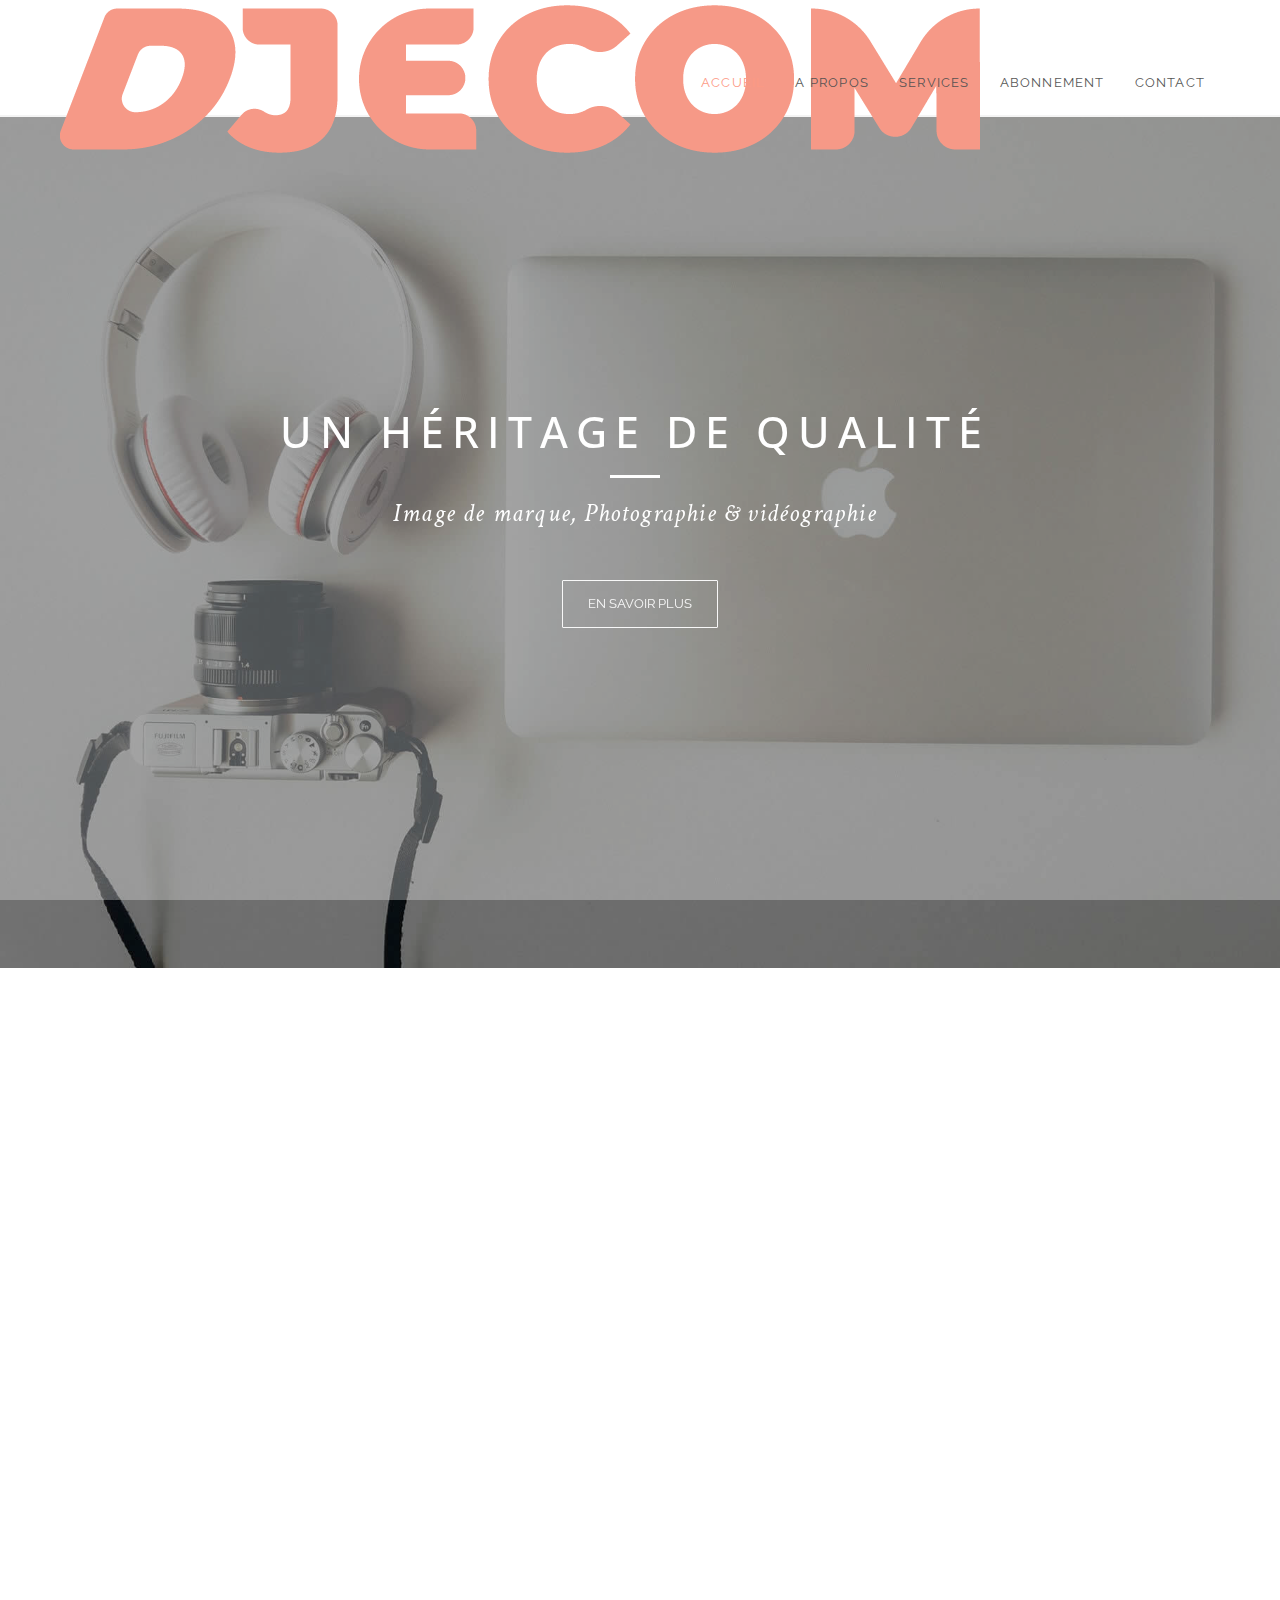
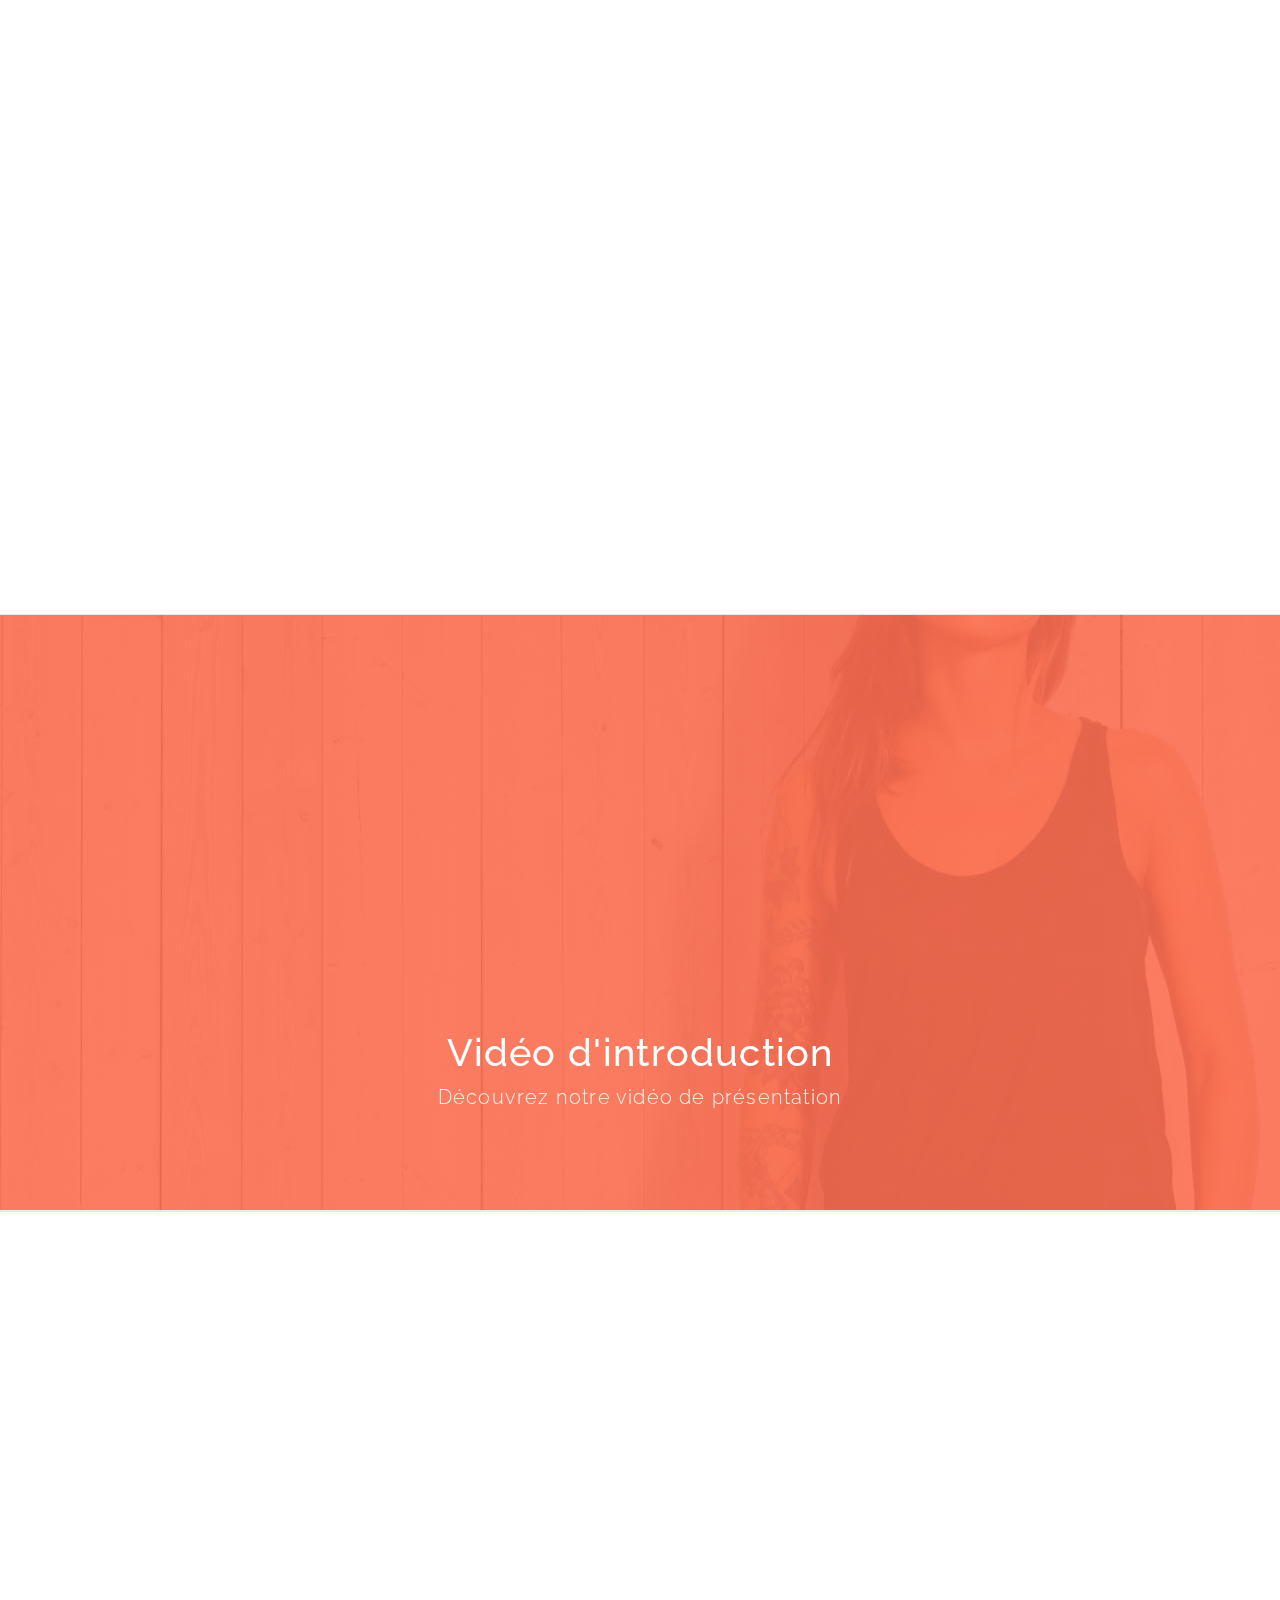
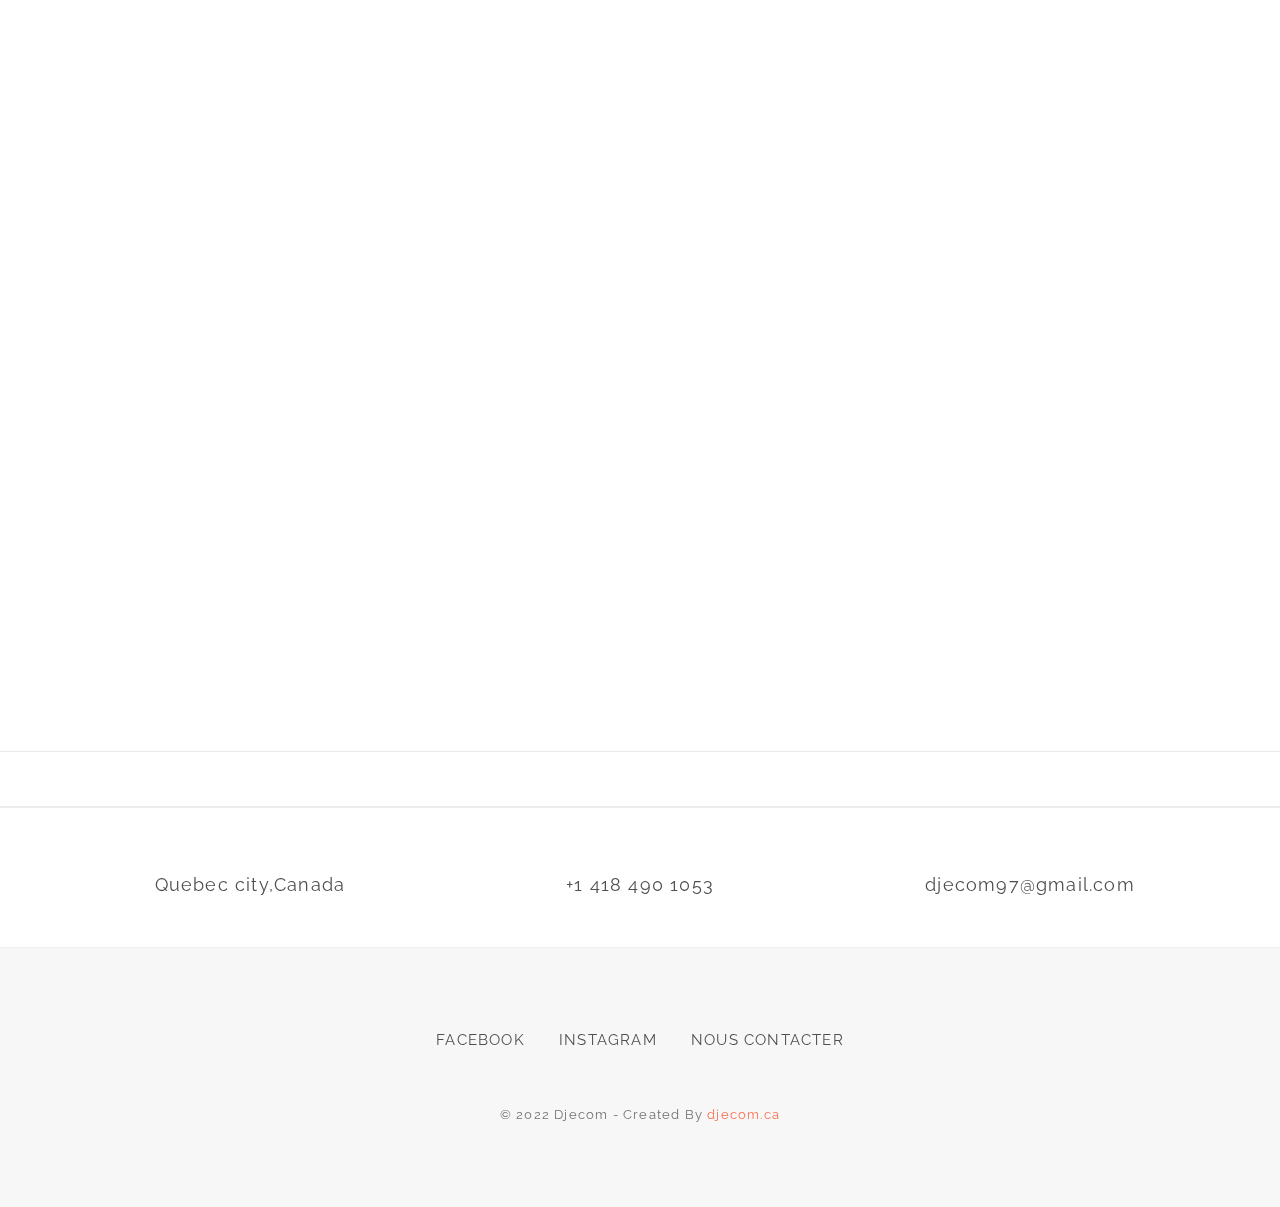
<file: index.html>
﻿<!DOCTYPE html>
<html lang="fr">

<head>

  <meta charset="utf-8">
  <meta http-equiv="X-UA-Compatible" content="IE=edge">
  <meta name="viewport" content="width=device-width, initial-scale=1">
  <title>DjeCom</title>

  <!-- Custom Google fonts -->
  <link href='http://fonts.googleapis.com/css?family=Raleway:400,500,300,700' rel='stylesheet' type='text/css'>
  <link href="http://fonts.googleapis.com/css?family=Crimson+Text:400,600" rel="stylesheet" type="text/css">
  <link href="http://fonts.googleapis.com/css?family=Open+Sans:400,300,600" rel="stylesheet" type="text/css">

  <!-- Bootstrap CSS Style -->
  <link rel="stylesheet" href="assets/css/bootstrap.min.css">

  <!-- Template CSS Style -->
  <link rel="stylesheet" href="assets/css/style.css">

  <!-- Animate CSS  -->
  <link rel="stylesheet" href="assets/css/animate.css">

  <!-- FontAwesome 4.3.0 Icons  -->
  <link rel="stylesheet" href="assets/css/font-awesome.min.css">

  <!-- et line font  -->
  <link rel="stylesheet" href="assets/css/et-line-font/style.css">

  <!-- BXslider CSS  -->
  <link rel="stylesheet" href="assets/css/bxslider/jquery.bxslider.css">

  <!-- Owl Carousel CSS Style -->
  <link rel="stylesheet" href="assets/css/owl-carousel/owl.carousel.css">
  <link rel="stylesheet" href="assets/css/owl-carousel/owl.theme.css">
  <link rel="stylesheet" href="assets/css/owl-carousel/owl.transitions.css">

  <!-- Magnific-Popup CSS Style -->
  <link rel="stylesheet" href="assets/css/magnific-popup/magnific-popup.css">

  <!-- HTML5 Shim and Respond.js IE8 support of HTML5 elements and media queries -->
  <!-- WARNING: Respond.js doesn't work if you view the page via file:// -->
  <!--[if lt IE 9]>
    <script src="https://oss.maxcdn.com/html5shiv/3.7.2/html5shiv.min.js"></script>
    <script src="https://oss.maxcdn.com/respond/1.4.2/respond.min.js"></script>
  <![endif]-->

  <link rel="apple-touch-icon" sizes="180x180" href="/apple-touch-icon.png">
  <link rel="icon" type="image/png" sizes="32x32" href="/favicon-32x32.png">
  <link rel="icon" type="image/png" sizes="16x16" href="/favicon-16x16.png">
  <link rel="manifest" href="/site.webmanifest">
  </head>

<body>

  <!-- Preload the Whole Page -->
  <div id="preloader">
    <div id="loading-animation">&nbsp;</div>
  </div>

  <!-- Navbar -->
  <header class="header">
    <nav class="navbar navbar-default navbar-static-top">
      <div class="container">
        <!-- Brand and toggle get grouped for better mobile display -->
        <div class="navbar-header">
          <button type="button" class="navbar-toggle collapsed" data-toggle="collapse" data-target="#navigation-nav">
            <span class="sr-only">Toggle navigation</span>
            <span class="icon-bar"></span>
            <span class="icon-bar"></span>
            <span class="icon-bar"></span>
          </button>
          <a class="navbar-brand spacel" href="#"><img src="assets/images/logo.png" alt=""></a>
        </div>
        <!-- Collect the nav links, forms, and other content for toggling -->
        <div class="collapse navbar-collapse" id="navigation-nav">
          <ul class="nav navbar-nav navbar-right">
            <li class="active"><a class="section-scroll" href="#wrapper">Accueil</a></li>
            <li><a href="#landing-offer">A propos</a></li>
            <li><a href="#features-section">Services</a></li>
            <!--<li><a href="#screenshots-section">Travaux</a></li>-->
            <li><a href="#prices-section">Abonnement</a></li>
            <li><a href="#contact-section">Contact</a></li>
          </ul>
        </div><!-- /.navbar-collapse -->
      </div><!-- /.container -->
    </nav>
  </header>
  <!-- End Navbar -->

  <div id="wrapper">

    <!-- Hero
  ================================================== -->
    <section>
      <div id="hero-section" class="landing-hero" data-stellar-background-ratio="0">
        <div class="hero-content">
          <div class="container">
            <div class="row">
              <div class="col-sm-8 col-sm-offset-2">

                <div class="hero-text">
                  <div class="herolider">
                    <ul class="caption-slides">

                      <li class="caption">
                        <h1>Un héritage de qualité</h1>
                        <div class="div-line"></div>
                        <p class="hero">Image de marque, Photographie &amp; vidéographie</p>
                      </li>

                      <li class="caption">
                        <h1>MODÈLES RESPONSIVES</h1>
                        <div class="div-line"></div>
                        <p class="hero">Design &amp; Développement</p>
                      </li>

                      <li class="caption">
                        <h1>PRODUCTION VIDEO DE HAUTE QUALITÉ</h1>
                        <div class="div-line"></div>
                        <p class="hero">Editions &amp; Montages</p>
                      </li>

                    </ul>
                  </div> <!-- end herolider -->
                </div> <!-- end hero-text -->

                <div class="hero-btn">
                  <a href="#landing-offer" class="btn btn-clean">En savoir plus</a>
                </div> <!-- end hero-btn -->

              </div> <!-- end col-md-6 -->
            </div> <!-- end row -->
          </div> <!-- End container -->
        </div> <!-- End hero-content -->
      </div> <!-- End hero-section -->
    </section>
    <!-- End hero section -->

    <!-- Offer
    ================================================== -->
    <section>
      <div id="landing-offer" class="pad-sec">
        <div class="container">

          <div class="title-section big-title-sec animated out" data-animation="fadeInUp" data-delay="0">
            <div class="row">
              <div class="col-sm-8 col-sm-offset-2">
                <h2 class="big-title">Quelques informations sur nous</h2>
                <h1 class="big-subtitle">Nous sommes une agence de Markenting digital</h1>
                <h3 class="qq">Québec,city</h3>
                <p class="qq">Internationnal </p>
                </h3>
                <hr>
                <p class="about-text">Etre présent sur internet joue un rôle majeur dans le developpement d'une
                  entreprise, mais par où commencer ?
                  DjeCom vous accompagne de A à Z dans vos projets.Nous developerons votre présence en ligne à travers
                  des concepts novateurs. <strong>Osez l'aventure !</strong>

                </p>
              </div>
            </div> <!-- End row -->
          </div> <!-- end title-section -->

          <div class="offer-boxes">

            <div class="row" id="features-section">
              <div class="col-sm-4">
                <div class="offer-post text-center animated out" data-animation="fadeInLeft" data-delay="0">
                  <div class="offer-icon">
                    <span class="icon-desktop"></span>
                  </div>
                  <h4>Marketing Digital</h4>
                  <p>DJECOM est une agence marketing spécialisée en création de contenu et gestion de média sociaux pour les PME , elle a
                    pour but de développer leurs présence en ligne à travers des concepts originaux.</p>
                </div> <!-- End offer-post -->
              </div> <!-- End col-sm-4 -->

              <div class="col-sm-4">
                <div class="offer-post text-center animated out" data-animation="fadeInUp" data-delay="0">
                  <div class="offer-icon">
                    <span class="icon-piechart"></span>
                  </div>
                  <h4>Des forfaits personnalisés selon vos besoins.</h4>
                  <p> Nous offrons des services de tous genres avec différents forfaits.
                      Si vous êtes satisfait du résultat après 6 mois vous pourrez par 
                      conséquent décider de renouveler le contrat.<p>
                </div> <!-- End offer-post -->
              </div> <!-- End col-sm-4 -->

              <div class="col-sm-4">
                <div class="offer-post text-center animated out" data-animation="fadeInRight" data-delay="0">
                  <div class="offer-icon">
                    <span class="icon-lifesaver"></span>
                  </div>
                  <h4>Production vidéo pour réseaux sociaux</h4>
                  <p>Création de contenu

                    professionnel et créative.
                    
                     
                    
                    Nous Produisons des vidéos, photos lifestyles, webséries, publicités,
                    vidéos de présentation, vidéos de style Stories, Reels.</p>
                </div> <!-- End offer-post -->
              </div> <!-- End col-sm-4 -->

            </div> <!-- End row -->

          </div> <!-- End offer-boxes -->
        </div> <!-- End container -->
      </div> <!-- End landing-offer-section -->
    </section>
    <!-- End offer section -->

    <section>
      <div class="sep-section"></div>
    </section>

    <!-- Features services
    ================================================== -->
    <!-- End features-section -->

    <!-- Video section
    ================================================== -->
    <section>
      <div id="video-section" data-stellar-background-ratio="0">
        <div class="container">
          <div class="row">
            <div class="col-sm-6 col-sm-offset-3">
              <div style="padding:56.25% 0 0 0;position:relative;"><iframe
                  src="https://player.vimeo.com/video/702336622?h=640a6c365e&amp;badge=0&amp;autopause=0&amp;player_id=0&amp;app_id=58479"
                  frameborder="0" allow="autoplay; fullscreen; picture-in-picture" allowfullscreen
                  style="position:absolute;top:0;left:0;width:100%;height:100%;" title="IMG_2732"></iframe></div>
              <script src="https://player.vimeo.com/api/player.js"></script>
                <div class="video-head">Vidéo d'introduction</div>
                <div class="video-sub-heading">Découvrez notre vidéo de présentation</div>
              </div>
            </div> <!-- end col-sm-6 -->
          </div> <!-- end row -->
        </div> <!-- end container -->
      </div>
    </section>
    <!-- End Video section -->

    <section>
      <div class="sep-section"></div>
    </section>



    <section>
      <div class="sep-section"></div>
    </section>

    <!-- Screenshots
    ================================================== -->
    <!--
    <section>
      <div id="screenshots-section" class="pad-sec">
        <div class="container">
          <div class="title-section text-center animated out" data-animation="fadeInUp" data-delay="0">
            <div class="row">
              <div class="col-sm-8 col-sm-offset-2">
                <h2>Travaux</h2>
              </div>
            </div>
          </div> 

          <div class="row">
            <div class="col-md-12">
              <div class="screenshots-carousel animated out" data-animation="fadeInUp" data-delay="0">

                <div class="shot">
                  <div class="screen">
                    <a class="zoom" href="assets/images/screenshots/1.jpg"><img src="assets/images/screenshots/1.jpg"
                        alt="screenshot"></a>
                  </div> 
                </div> 

                <div class="shot">
                  <div class="screen">
                    <a class="zoom" href="assets/images/screenshots/2.jpg"><img src="assets/images/screenshots/1.jpg"
                        alt="screenshot"></a>
                  </div> 
                </div> 

                <div class="shot">
                  <div class="screen">
                    <a class="zoom" href="assets/images/screenshots/1.jpg"><img src="assets/images/screenshots/2.jpg"
                        alt="screenshot"></a>
                  </div>
                </div> 

                <div class="shot">
                  <div class="screen">
                    <a class="zoom" href="assets/images/screenshots/2.jpg"><img src="assets/images/screenshots/1.jpg"
                        alt="screenshot"></a>
                  </div> 
                </div> 


                <div class="shot">
                  <div class="screen">
                    <a class="zoom" href="assets/images/screenshots/1.jpg"><img src="assets/images/screenshots/2.jpg"
                        alt="screenshot"></a>
                  </div> 
                </div> 

                <div class="shot">
                  <div class="screen">
                    <a class="zoom" href="assets/images/screenshots/2.jpg"><img src="assets/images/screenshots/1.jpg"
                        alt="screenshot"></a>
                  </div> 
                </div> 

                <div class="shot">
                  <div class="screen">
                    <a class="zoom" href="assets/images/screenshots/1.jpg"><img src="assets/images/screenshots/2.jpg"
                        alt="screenshot"></a>
                  </div> 
                </div> 

                <div class="shot">
                  <div class="screen">
                    <a class="zoom" href="assets/images/screenshots/2.jpg"><img src="assets/images/screenshots/1.jpg"
                        alt="screenshot"></a>
                  </div> 
                </div> 

              </div> 
            </div> 
          </div> 
        </div>
      </div>
    </section>
    -->
    
    <!-- End screenshots-section -->
    <!-- End clients-section -->

    <!-- Prices
    ================================================== -->
    <section>
      <div id="prices-section" class="pad-sec">
        <div class="container">
          <div class="title-section text-center animated out" data-animation="fadeInUp" data-delay="0">
            <div class="row">
              <div class="col-sm-8 col-sm-offset-2">
                <h2>Nos Tarifs</h2>
                <p>Nous offrons des services de tous genres avec différents forfaits. Si vous êtes satisfait du résultat après 6 mois vous pourrez par conséquent décider de renouveler le contrat.</p>
              </div>
            </div> <!-- End row -->
          </div> <!-- end title-section -->

          <div class="row">
            <div class="col-sm-4">
              <ul class="price-table animated out" data-animation="fadeInLeft" data-delay="0">
                <li class="title-price">
                  <h3>meduim</h3>
                </li>
                <li class="price-box">
                  <p class="price"><span class="currency">$</span>600</p>
                  <p class="months">Par Mois</p>
                </li>
                <li>
                  <p>Assurer une présence régulière sur les réseaux sociaux (Facebook Instagram)</p>
                </li>
                <li>
                  <p>Planifier des séances de photos professionnelles</p>
                </li>
                <li>
                  <p>Rédiger, préparer les visuels et publier les contenus</p>
                </li>
                <li>
                  <p>RÉPONDRE AUX COMMENTAIRES DE LA COMMUNAUTÉ</p>
                </li>
                <li>
                <li>
                  <a href="https://tally.so/r/npl18n" class="btn btn-sm btn-dark">S'abonner</a>
                </li>
              </ul>
            </div> <!-- end col-sm-4 -->

            <div class="col-sm-4">
              <ul class="price-table animated out" data-animation="fadeInUp" data-delay="0">
                <li class="title-price">
                  <h3></h3>
              </ul>
            </div> <!-- end col-sm-4 -->

            <div class="col-sm-4">
              <ul class="price-table animated out" data-animation="fadeInRight" data-delay="0">
                <li class="title-price">
                  <h3>Premium</h3>
                </li>
                <li class="price-box">
                  <p class="price"><span class="currency">$</span>1000</p>
                  <p class="months">par Mois</p>
                </li>
                <li>
                  <p>Assurer une présence régulière sur les réseaux sociaux (Facebook, Instagram)</p>
                </li>
                <li>
                  <p>Charte graphique</p>
                </li>
                <li>
                  <p>Créations de logo ou modification de celui-ci si besoin</p>
                </li>
                <li>
                  <p>Créations de sites internet si besoin</p>
                </li>
                <li>
                  <p>Assurer la mise à jour du site web et coordonner son développement</p>
                </li>
                <li>
                  <p>Planifier des séances de photos et vidéos professionnelles</p>
                </li>
                <li>
                  <p>webseries</p>
                </li>
                
                <li>
                  <a href="https://tally.so/r/npl18n" class="btn btn-sm btn-dark">S'abonner</a>
                </li>
              </ul>
            </div> <!-- end col-sm-4 -->
          </div> <!-- end row -->
        </div> <!-- end container -->
      </div>
    </section>
    <!-- End prices section -->

    <section>
      <div class="sep-section"></div>
    </section>




    <div class="tc-arrows">
      <div class="tc-arrow-left"></div>
      <div class="tc-arrow-right"></div>
    </div> <!-- end tc-arrows -->
  </div> <!-- end testimonials-carousel -->

  </div> <!-- end col-md-8 -->
  </div> <!-- end row -->
  </div> <!-- end container -->
  </div>
  </section>
  <!-- end testimonial section -->

  <section>
    <div class="sep-section"></div>
  </section>

  <!-- Contact-info
    ================================================== -->
  <section id="contact-section">
    <div class="contact-info">
      <div class="container">
        <div class="row">
          <div class="col-sm-4">
            <a href="#"><i class="pe-7s-map-marker"></i>Quebec city,Canada</a>
          </div> <!-- End col-sm-4 -->
          <div class="col-sm-4">
            <a href="tel:+14184901053"><i class="pe-7s-phone"></i>+1 418 490 1053</a>
          </div>
          <div class="col-sm-4">
            <a href="mailto:djecom97@gmail.com"><i class="pe-7s-mail"></i>djecom97@gmail.com</a>
          </div>
        </div> <!-- End row -->
      </div> <!-- End container -->
    </div> <!-- End contact-info -->
  </section>

  <!-- Footer
    ================================================== -->
  <footer>
    <div id="footer-section" class="text-center">
      <div class="container">
        <div class="row">
          <div class="col-sm-8 col-sm-offset-2">
            <ul class="footer-social-links">
              <li><a target="blank" href="https://facebook.com/artiste225/">Facebook</a></li>
              <li><a target="blank" href="https://www.instagram.com/djecom97/">Instagram</a></li>
              <li><a target="blank" href="https://tally.so/r/npl18n">Nous contacter</a></li>
            </ul>
            <p class="copyright">
              &copy; 2022 Djecom - Created By <a href="djecom.ca">djecom.ca</a>
            </p>
          </div> <!-- End col-sm-8 -->
        </div> <!-- End row -->
      </div> <!-- End container -->
    </div> <!-- End footer-section  -->
  </footer>
  <!-- End footer -->

  </div> <!-- End wrapper -->

  <!-- Back-to-top
  ================================================== -->
  <div class="back-to-top">
    <i class="fa fa-angle-up fa-3x"></i>
  </div> <!-- end back-to-top -->

  <!-- JS libraries and scripts -->
  <script src="assets/js/jquery-1.11.3.min.js"></script>
  <script src="assets/js/bootstrap.min.js"></script>
  <script src="assets/js/bootstrap-hover-dropdown.min.js"></script>
  <script src="assets/js/jquery.appear.min.js"></script>
  <script src="assets/js/jquery.bxslider.min.js"></script>
  <script src="assets/js/jquery.owl.carousel.min.js"></script>
  <script src="assets/js/jquery.countTo.js"></script>
  <script src="assets/js/jquery.easing.1.3.js"></script>
  <script src="assets/js/jquery.imagesloaded.min.js"></script>
  <script src="assets/js/jquery.isotope.js"></script>
  <script src="assets/js/jquery.placeholder.js"></script>
  <script src="assets/js/jquery.smoothscroll.js"></script>
  <script src="assets/js/jquery.stellar.min.js"></script>
  <script src="assets/js/jquery.waypoints.js"></script>
  <script src="assets/js/jquery.fitvids.js"></script>
  <script src="assets/js/jquery.magnific-popup.min.js"></script>
  <script src="assets/js/jquery.ajaxchimp.min.js"></script>
  <script src="assets/js/jquery.countdown.js"></script>
  <script src="assets/js/jquery.navbar-scroll.js"></script>
  <script src="http://maps.google.com/maps/api/js?sensor=false"></script>
  <script src="assets/js/jquery.gmaps.js"></script>
  <script src="assets/js/main.js"></script>

</body>

</html>
</file>
<file: assets/css/style.css>
/***********************************************************************************************
    
**********************************************************************************************/

/***********************************************************************************************/
/* TABLE OF CONTENTS: */
/***********************************************************************************************/

/*------------------------------------------------------------------------


  01. Common Styles
      -Typography
      -Buttons
      -Form
  02. Preloader
  03. Navbar
  04. Hero section
      -Hero section 2
      -Hero section 3
      -Hero section 4
  05. Home hero
  06. About Section
  07. Choose Section
  08. Projects Section
  09. Clients section
  10. Statistics Section
  11. Call-to-action section
  12. Services
  13. Portfolio Page
  14. Tweet section
  15. Blog-section
  16. Contact section
  17. Google maps
  18. Single-project
  19. Landing page
      -Features Section
      -Video section
      -Offer section
      -Screenshots
      -Subscribe section
      -Testimonials section
  20. Landing Blog
      -Pagination
      -Comments section
      -Sidebar
      -About widget
      -Tags
      -Recent Posts 
  21. App landing page
  22. Coming soon page
  23. Personal page
  24. Footer
  25. Back to top
  26. Responsive Part

--------------------------------------------------------------------------*/



/***********************************************************************************************/
/* =Common Styles */
/***********************************************************************************************/

body {
  font-family: 'Raleway', sans-serif;
  color: #737272;
  line-height: 24px;
  font-size: 13px;
  letter-spacing: 1.2px;
  -webkit-font-smoothing: antialiased;
  padding-top: 68px;
  position: relative;
}

.spacel{
  padding: 5px 5px;
}

.qq {
  text-transform: capitalize;
}

a {
  color: #fc6e51;
  -webkit-transition: all .25s ease-in-out;
     -moz-transition: all .25s ease-in-out;
      -ms-transition: all .25s ease-in-out;
       -o-transition: all .25s ease-in-out;
          transition: all .25s ease-in-out;
}

a:hover, a:focus {
  text-decoration: none;
}

img {
  max-width: 100%;
}

.dark-bg {
  background: #34353A;
}

.white-bg {
  background: #fff;
}

.without-padding {
  padding: 0;
}

.marg-0 {
  margin: 0;
}

.pad-b-0 {
  padding-bottom: 0!important;
}

.pad-t-100 {
  padding-top: 100px!important;
}

.bg-gray {
  background: #e5e5e5;
}

.form-control::-moz-placeholder {
  color: #494949;
}
.form-control:-ms-input-placeholder {
  color: #494949;
}
.form-control::-webkit-input-placeholder {
  color: #494949;
}

/***********************************************************************************************/
/* =Typography */
/***********************************************************************************************/

h1, h2, h3, h4, h5, h6, .h1, .h2, .h3, .h4, .h5, .h6 {
  font-weight: 700;
  color: #1f2021;
  text-transform: uppercase;
}

h1, .h1, h2, .h2, h3, .h3 {
  margin-top: 0;
  margin-bottom: 20px;
}

h1, .h1 {
  font-family: 'Abel', sans-serif;
  font-size: 46px;
  font-weight: 400;
  letter-spacing: 2px;
}

h2 {
  font-size: 24px;
}  

h3 {
  font-size: 17px;
}

h4 {
  font-size: 15px;
}

h5 {
  font-size: 12px;
}

h6 {
  font-size: 10px;
}

p {
  margin: 0;
}

.title-section hr {
  width: 15%;
}

.title-section  p {
  font-size: 15px;
  line-height: 26px;
  font-weight: 400;
  letter-spacing: 1.5px;
}

.pad-sec {
  padding: 100px 0!important;
}

.title-section {
  padding-left: 30px;
  padding-right: 30px;
}

.sep-section {
  height: 1px;
  border-bottom: 1px solid #EAEAEA;
}

/***********************************************************************************************/
/* =Buttons */
/***********************************************************************************************/

.btn {
  font-size: 13px;
  letter-spacing: 1px;
  padding: 14px 25px;
  border-radius: 1px;
  -webkit-transition: all .25s ease-in-out;
     -moz-transition: all .25s ease-in-out;
      -ms-transition: all .25s ease-in-out;
       -o-transition: all .25s ease-in-out;
          transition: all .25s ease-in-out;
}

.btn:active, .btn.active {
  outline: 0;
  background-image: none;
  -webkit-box-shadow: none;
          box-shadow: none;
}

.btn:focus, .btn:active:focus, .btn.active:focus, .btn.focus, .btn:active.focus, .btn.active.focus {
  outline: 0;
}

.btn-primary:hover, .btn-primary:focus, .btn-primary.focus, 
.btn-primary:active, .btn-primary.active, .open>.dropdown-toggle.btn-primary {
  color: #fff;
  background-color: #000;
  border-color: #000;
}

.btn-xs {
  padding: 5px 14px;
  font-size: 11px;
  text-transform: uppercase;
  letter-spacing: 2px;
}

.btn-sm {
  padding: 8px 37px;
  font-size: 12px;
  -webkit-border-radius: 2px;
     -moz-border-radius: 2px;
          border-radius: 2px;
}

.btn-lg {
  padding: 15px 35px;
}

.btn-primary {
  text-transform: uppercase;
  background-color: #fc6e51;
  border-color: #fc6e51;
}

.btn-black {
  text-transform: uppercase;
  color: #fff;
  background-color: #000;
  border-color: #000;
}

.btn-black:hover {
  background-color: #fc6e51;
  border-color: #fc6e51;
  color: #fff;
}

.btn-clean {
  border-color: #F5F5F5;
  color: #F5F5F5;
  text-transform: uppercase;
  letter-spacing: 0;
}

.btn-clean:hover, .btn-clean:focus, .btn-clean:active {
  color: #fff;
}

.btn-dark {
  color: #FFF;
  text-transform: uppercase;
  background: rgba(34,34,34, .9);
  font-weight: 400;
  border-color: rgba(0,0,0, .7);
}

.btn-dark:hover, .btn-dark:active, .btn-dark:focus, .btn-dark:visited {
  color: rgba(255,255,255, .85);
  background: rgba(0,0,0, .7);
  outline: 0;
  box-shadow: none;
}

.btn-light {
  background: #f3f3f3;
  color: #000;
}

.call-btn {
  text-transform: uppercase;
  letter-spacing: 2px;
  padding: 12px 20px;
  font-size: 12px;
  border-radius: 0;
  border: none;
  outline: none;
  display: inline-block;
}

.btn-gray {
  color: #777;
  background: #e5e5e5;
}

/***********************************************************************************************/
/* =Form */
/***********************************************************************************************/

.form-group {
  margin-bottom: 20px;
}

.form-control {
  font-size: 12px;
  color: #555;
  background-color: #fff;
  background-image: none;
  border: 1px solid #ccc;
  border-radius: 1px;
  height: auto;
  padding: 9px 12px;
    -webkit-box-shadow: none;
  -moz-box-shadow: none;
  box-shadow: none;
  -webkit-transition: all 0.2s cubic-bezier(0.000, 0.000, 0.580, 1.000);
  -moz-transition: all 0.2s cubic-bezier(0.000, 0.000, 0.580, 1.000);
  -o-transition: all 0.2s cubic-bezier(0.000, 0.000, 0.580, 1.000);
  -ms-transition: all 0.2s cubic-bezier(0.000, 0.000, 0.580, 1.000);
  transition: all 0.2s cubic-bezier(0.000, 0.000, 0.580, 1.000);
}

.form-control:focus {
  color: #111;
  border-color: rgba(0,0,0, .7);
  -webkit-box-shadow: none;
  -moz-box-shadow: none;
  box-shadow: none;
  outline: none;
}

/***********************************************************************************************/
/* =Preloader */
/***********************************************************************************************/ 

#preloader {
  background-color: #FFF;
  bottom: 0;
  left: 0;
  position: fixed;
  right: 0;
  top: 0;
  z-index: 999999;
}

#loading-animation {
  background-image: url("../images/loading.GIF") ;
  opacity: 0.7;
  background-position: center center;
  background-repeat: no-repeat;
  height: 200px;
  left: 50%;
  margin: -100px 0 0 -100px;
  position: absolute;
  top: 50%;
  width: 200px;
  border-radius: 4px;
}

/************************************************************************
// =Navbar
*************************************************************************/

.navbar-default {
  background: #fff;
  border: none;
  width: 100%;
  margin-bottom: 0;
  position: absolute;
  top: 0;
  border-bottom: 2px solid #f0f0f0;
}
.navbar.active {
  position: fixed;
  opacity: 0.95;
  border: 1px solid #E8E8E8;
}

.navbar-nav {
  margin: 7.5px -10px;
}

.navbar-default .navbar-nav > li > a {
  color: #060606;
  text-transform: uppercase;
  -webkit-transition: color .3s ease-in-out;
  -moz-transition: color .3s ease-in-out;
  -ms-transition: color .3s ease-in-out;
  -o-transition: color .3s ease-in-out;
  transition: color .3s ease-in-out;
}

.navbar-default .navbar-nav > .active > a, .navbar-default .navbar-nav > .active > a:hover, .navbar-default .navbar-nav > 
.active > a:focus {
  background: transparent;
  color: #fc6e51;
}

.navbar-default .navbar-nav > li > a:hover, .navbar-default .navbar-nav > li > a:focus {
  color: #fc6e51;
}

.dropdown-menu {
  top: 117%;
  font-size: 12px;
  text-transform: uppercase;
    -webkit-box-shadow: none;
  box-shadow: none;
  border-radius: 2px;
  border-top: 0;
  padding: 12px 5px;
}

.dropdown-menu>li>a {
  padding: 3px 15px;
  line-height: 1.7;
  letter-spacing: 2px;
}

.dropdown-menu>li>a:focus, .dropdown-menu>li>a:hover {
  background-color: #fff;
  color: #fc6e51;
}

.navbar-default .navbar-nav>.open>a, .navbar-default .navbar-nav>.open>a:focus, .navbar-default .navbar-nav>.open>a:hover {
  background-color: #fff;
  color: #fc6e51;
}

.navbar-default .dropdown:hover>.dropdown-menu {
  display: block;
}

/***********************************************************************************************/
/* =Hero section */
/***********************************************************************************************/

#hero-section {
  position: relative;
  display: table;
  width: 100%;
}

.home-hero:before {
  position: absolute;
  content: '';
  top: 0;
  left: 0;
  background: rgba(0, 0, 0, 0.4);
  width: 100%;
  height: 100%;
  z-index: 1;
}

.home-hero {
  background: url('../images/hero-bg/home.jpg');
  background-size: cover;
}

/***********************************************************************************************/
/* =Hero section-2 */
/***********************************************************************************************/

.home-hero-2:before {
  position: absolute;
  content: '';
  top: 0;
  left: 0;
  background: rgba(0, 0, 0, 0.4);
  width: 100%;
  height: 100%;
  z-index: 1;
}

.home-hero-2 {
  background: url('../images/hero-bg/home-2.jpg');
  background-size: cover;
}

/***********************************************************************************************/
/* =Hero section-3 */
/***********************************************************************************************/

.home-hero-3:before {
  position: absolute;
  content: '';
  top: 0;
  left: 0;
  background: rgba(0, 0, 0, 0.4);
  width: 100%;
  height: 100%;
  z-index: 1;
}

.home-hero-3 {
  background: url('../images/hero-bg/home-3.jpg');
  background-size: cover;
}

/***********************************************************************************************/
/* =Hero section-4 */
/***********************************************************************************************/

.home-hero-4:before {
  position: absolute;
  content: '';
  top: 0;
  left: 0;
  background: rgba(0, 0, 0, 0.4);
  width: 100%;
  height: 100%;
  z-index: 1;
}

.home-hero-4 {
  background: url('../images/hero-bg/home-4.jpg');
  background-size: cover;
}

/***********************************************************************************************/
/* =Home hero */
/***********************************************************************************************/

.hero-content {
  position: relative;
  display: table-cell;
  vertical-align: middle;
  width: 100%;
  height: 100%;
  margin: 0 auto;
  z-index: 2;
  text-align: center;
}

.hero-content h1, p.hero {
  color: #fff;
}

.hero-content h1 {
  font-family: 'Open Sans', sans-serif;
  font-size: 43px;
  font-weight: 500;
  letter-spacing: 8px;
  text-transform: uppercase;
}

.div-line {
  width: 50px;
  background-color: #fff;
  height: 3px;
  margin: 20px auto;
}

p.hero {
  font-family: 'Crimson Text', serif;
  font-style: italic;
  color: #fff;
  font-size: 25px;
  line-height: 32px;
  display: block;
  margin-top: 20px;
}

.hero-btn {
  margin-top: 50px;
}

ul.caption-slides {
  padding-left: 0;
}

ul.caption-slides li {
  text-align: center;
}

/***********************************************************************************************/
/* =About Section */
/***********************************************************************************************/

.about-hero {
  background: url('../images/hero-bg/about.jpg');
  background-size: cover;
}

.about-hero:before {
  position: absolute;
  content: '';
  top: 0;
  left: 0;
  background: rgba(0, 0, 0, 0.4);
  width: 100%;
  height: 100%;
  z-index: 1;
}

#about-us-section {
  padding: 100px 0;
}

.about-studio h4, .what-do h4, .process-work h4 {
  letter-spacing: 2px;
  font-size: 17px;
  font-weight: 500;
  margin-bottom: 15px;
}

.btn-link-a {
  cursor: pointer;
  color: rgba(17, 17, 17, 0.9);
  text-transform: uppercase;
  display: block;
  font-weight: 500;
  margin-top: 25px;
}

.btn-link-a:hover {
  color: #000;
}

#about-section {
  padding: 110px 0 120px 0!important;
}

.big-title-sec {
  text-align: center;
  padding-bottom: 100px;
}


.big-title-sec hr {
  border: 1.5px solid #000;
  margin: 30px auto;
  width: 80px!important;
  margin-bottom: 50px;
}

.big-title-sec .big-title {
  font-weight: 300;
  text-transform: none;
  font-size: 24px;
  color: #000;
}

.big-title-sec .big-subtitle {
  font-family: 'Raleway', sans-serif;
  letter-spacing: 1.3px;
  margin-top: 0;
  margin-bottom: 28px;
  font-size: 32px;
  font-weight: 300;
  line-height: 1.45;
  text-transform: none;
  color: #000;
}

.big-title-sec p {
  font-size: 16px;
  line-height: 28px;
  letter-spacing: 1.7px;
  font-weight: 300;
}

.big-title-sec .view-more {
  padding-top: 50px;
}

.big-title-sec .view-more a.btn-primary {
  margin-right: 2px;
}

.big-title-sec .view-more a.btn-primary:hover {
  opacity: .8;
  background: #fc6e51;
  border: 1px solid #fc6e51;
}

.about-box {
  text-align: center;
}

.alt-about-icon {
  padding-top: 10px;
  font-size: 44px;
  line-height: 0.9;
  color: #fc6e51;
}

.about-box h4 {
  font-weight: 600;
  letter-spacing: 1.7px;
  padding-top: 15px;
  padding-bottom: 8px;
}

/***********************************************************************************************/
/* =Choose Section */
/***********************************************************************************************/

#choose-section .title-section, #soon-services-section .title-section {
  padding-bottom: 80px;
}

.choose-image, .soon-services-image {
  text-align: center;
}

ul.choose-list, ul.soon-list {
  list-style: none;
  padding: 0;
  padding-top: 50px;
}

ul.choose-list li, ul.soon-list li {
  margin-bottom: 30px;
}

.iconbox {
  float: left;
  width: 50px;
  height: 50px;
  text-align: center;
}

.iconbox i {
  font-size: 32px;
  color: #fc6e51
}

.choose-box-content, .soon-box-content {
  margin-left: 70px;
}

.choose-box-content h6, .soon-box-content h6 {
  margin-top: 0;
  font-size: 14px;
  font-weight: 500;
  letter-spacing: 2px;
  margin-bottom: 15px;
}

/***********************************************************************************************/
/* =Projects Section */
/***********************************************************************************************/

#projects-section {
  padding: 100px 0 80px 0!important;
}

#projects-section .title-section {
  padding-bottom: 80px;
}

#type-masory {
  width: 100%;
}

#projects-section #type-masory .project {
  overflow: hidden;
  margin-bottom: 30px;
}

.project-item a {
  position: relative;
  display: block;
}

.project-item a img {
  width: 100%;
  height: auto;
  vertical-align: middle;
}

/*Overlay projects*/

.overlay {
  position: absolute;
  top: 10px;
  left: 10px;
  bottom: 10px;
  right: 10px;
  background: rgba(15, 15, 15, 0.9);
  opacity: 0;
  -webkit-transition: all .5s ease;
     -moz-transition: all .5s ease;
      -ms-transition: all .5s ease;
       -o-transition: all .5s ease;
          transition: all .5s ease;
}

.overlay .overlay-inner {
  position: absolute;
  top: 40%;
  width: 100%;
  text-align: center;
  bottom: 0;
}

.overlay .overlay-inner h3 {
  color: #F0F0F0;
  margin-bottom: 15px;
  -webkit-transition: all .5s;
     -moz-transition: all .5s;
      -ms-transition: all .5s;
       -o-transition: all .5s;
          transition: all .5s;
  -webkit-transform: translateY(-30px);
     -moz-transform: translateY(-30px);
      -ms-transform: translateY(-30px);
       -o-transform: translateY(-30px);
          transform: translateY(-30px);
}

.overlay .overlay-inner p {
  color: #DBDBDB;
  -webkit-transition: all .5s;
     -moz-transition: all .5s;
      -ms-transition: all .5s;
       -o-transition: all .5s;
          transition: all .5s;
  -webkit-transform: translateY(30px);
     -moz-transform: translateY(30px);
      -ms-transform: translateY(30px);
       -o-transform: translateY(30px);
          transform: translateY(30px);
  margin-bottom: 15px;
}

a:hover .overlay .overlay-inner h3 {
  -webkit-transform: translateY(0);
     -moz-transform: translateY(0);
      -ms-transform: translateY(0);
       -o-transform: translateY(0);
          transform: translateY(0);
}

a:hover .overlay .overlay-inner p, a:hover .overlay .overlay-inner span {
  -webkit-transform: translateY(0);
     -moz-transform: translateY(0);
      -ms-transform: translateY(0);
       -o-transform: translateY(0);
          transform: translateY(0);
}

.overlay-inner span {
  font-size: 42px;
  color: #DBDBDB;
  font-weight: 300;
  -webkit-transition: all .7s;
     -moz-transition: all .7s;
      -ms-transition: all .7s;
       -o-transition: all .7s;
          transition: all .7s;
  -webkit-transform: translateY(30px);
     -moz-transform: translateY(30px);
      -ms-transform: translateY(30px);
       -o-transform: translateY(30px);
}

a:hover .overlay {
  opacity: 1;
}

.view-more {
  text-align: center;
  padding-top: 60px;
}

#masonry-projects-section {
  padding: 0 0 100px 0;
}

#masonry-projects-section #type-masory .project {
  padding-bottom: 30px;
}

/***********************************************************************************************/
/* =clients section*/
/***********************************************************************************************/

.clients-bg {
  background: url('../images/clients/clients-bg.jpg') center top;
  position: relative;
  padding: 60px 0;
}

.clients-bg:before {
  position: absolute;
  content: '';
  top: 0;
  left: 0;
  background: rgba(5,5,5,0.8);
  width: 100%;
  height: 100%;
  z-index: 2;
}

.clients-bg .container {
  position: relative;
  z-index: 3;
}

.client {
  padding: 30px;
}

.client a {
  display: block;
}

.client a img {
  width: 100%
}

.client a:hover {
  opacity: .8;
}

/***********************************************************************************************/
/* =Statistics Section */
/***********************************************************************************************/

#statistic-section {
  background: url('../images/temp/stats-bg.jpg') center top;
  position: relative;
  text-align: center;
  padding-top: 70px;
}

#statistic-section:before {
  position: absolute;
  content: '';
  top: 0;
  left: 0;
  background: rgba(5,5,5,0.8);
  width: 100%;
  height: 100%;
  z-index: 2;
}

#statistic-section .container {
  position: relative;
  z-index: 3;
}

.statistic-percent {
  padding-bottom: 70px;
}

span.percentfactor {
  color: #fff;
  font-size: 42px;
  margin-bottom: 4px;
}

.fact p {
  color: #fff;
  margin-top: 10px;
  text-transform: uppercase;
}

/***********************************************************************************************/
/* =Team Section */
/***********************************************************************************************/

#team-section .title-section {
  margin-bottom: 80px;
}

#team-section .title-section, .team-members .magnifier-inner {
  text-align: center;
}

.member-team {
  position: relative;
  cursor: pointer;
}

.member-team img {
  width: 100%;
}

.member-team .magnifier {
  position: absolute;
  height: 100%;
  width: 100%;
  top: 0;
  left: 0;
  background: rgba(255, 255, 255, 0.9);
  opacity: 0;
  -webkit-transition: all .5s ease;
     -moz-transition: all .5s ease;
      -ms-transition: all .5s ease;
       -o-transition: all .5s ease;
          transition: all .5s ease;
}

.member-team .magnifier:hover {
  opacity: 1;
}

.member-team .magnifier .magnifier-inner {
  position: absolute;
  width: 100%;
  top: 20%;
  padding: 0 20px;
}

.member-team .magnifier .magnifier-inner p {
  font-size: 12px;
  color: #999;
  line-height: 24px;
  margin-bottom: 40px;
}

.member-team .magnifier .magnifier-inner ul.social-icons {
  list-style-type: none;
  padding: 0;
}

.member-team .magnifier .magnifier-inner ul.social-icons li {
  display: inline-block;
  margin-left: 5px;
}

.member-team .magnifier .magnifier-inner ul.social-icons li:first-child {
  margin: 0;
}

.member-team .magnifier .magnifier-inner ul.social-icons li a {
  display: block;
  width: 40px;
  height: 40px;
  line-height: 38px;
}

.member-team .magnifier .magnifier-inner ul.social-icons li a i {
    color: #8e8e8e;
}

.member-team .magnifier .magnifier-inner ul.social-icons li a:hover i {
  color: #000;
}

#about-team {
  padding: 0px 0 100px 0;
}

#about-team p, #personal-skills p {
  line-height: 26px;
}

#about-team .title-section, #personal-skills .title-section {
  text-align: left;
  padding-left: 0;
}

#about-team h3, #personal-skills h3 {
  font-size: 18px;
  font-weight: 400;
  letter-spacing: 1.6px;
}

.p-bar {
  margin-bottom: 8px;
}

.progress {
  height: 6px;
  border-radius: 1px;
  margin-bottom: 5px;
}

.progress-bar {
  background: #111;
}

.progress-meta {
  overflow: hidden;
}
h6.progress-title, h6.progress-value {
  color: #676767;
  font-size: 13px;
  font-weight: 300;
  letter-spacing: 1.6px;;
}

h6.progress-title {
  float: left;
}

h6.progress-value {
  float: right;
}

/***********************************************************************************************/
/* =Call-to-action section */
/***********************************************************************************************/

#call-to-action-section {
  padding: 60px 0;
  background: #eb7a5c;
}

#call-to-action-section h2, #call-to-action-section p {
  color: #fff;
  text-align: center;
}

#call-to-action-section h2 {
  font-size: 28px;
  letter-spacing: 1.1px;
  font-weight: 300;
  color: #fff;
  margin: 20px 0;
  margin-top: 0;
}

#call-to-action-section p {
  margin: 20px 0
}

#call-to-action-section .call-action-btn {
  text-align: center;
  margin-top: 40px;
}

/***********************************************************************************************/
/* =Services*/
/***********************************************************************************************/

.services-hero {
  background: url('../images/hero-bg/services.jpg');
  background-size: cover;
}

.services-hero:before {
  position: absolute;
  content: '';
  top: 0;
  left: 0;
  background: rgba(0, 0, 0, 0.4);
  width: 100%;
  height: 100%;
  z-index: 1;
}

#services-section {
  padding: 100px 0 50px 0;
}

#services-section .title-section {
  padding-bottom: 80px;
}

.service-post {
  padding: 30px 0;
}

.service-post h4 {
  margin-top: 15px;
  margin-bottom: 20px;
}

.service-icon {
  font-size: 42px;
  color: #111;
  padding-bottom: 15px;
}

#banner-services {
  background: url('../images/temp/stats-bg.jpg') center top;
  position: relative;
  border-bottom: 1px solid transparent;
}

#banner-services:before {
  position: absolute;
  content: '';
  top: 0;
  left: 0;
  background: rgba(5,5,5,0.8);
  width: 100%;
  height: 100%;
  z-index: 2;
}

#banner-services .container {
  position: relative;
  z-index: 3;
}

.banner-content {
  margin: 140px 0;
}

.banner-content, .banner-content h3 {
  color: #fff;
}

.banner-content h3 {
  font-weight: 400;
  letter-spacing: 2.6px;
  font-size: 19px;
}

.banner-decription {
  font-weight: 300;
}

.banner-image {
    margin: -40px 0 0 0;
    text-align: right;
}

.banner-content a {
  letter-spacing: 1.6px;
  margin-top: 30px;
}

#action-section {
  padding: 100px 0;
  background-color: #f7f7f7;
  border-top: 1px solid #ebebeb;
}

#action-section h2 {
  padding-bottom: 25px;
  font-weight: 500;
  text-transform: capitalize;
}

#action-section .btn+.btn {
  margin-left: 20px;
}

.white-bg {
  background: #fff;
}

.dark-bg-1 {
  background: #333;
}

.work-process {
    padding: 100px 0;
}

.process {
  padding-top: 30px;
}

.process-icon span {
  font-size: 40px;
  color: #fc6e51;
}

.process h5 {
  font-size: 14px;
  font-weight: 500;
  text-transform: none;
  margin-top: 15px;
}

#prices-section .title-section {
  padding-bottom: 80px;
}

ul.price-table {
  list-style-type: none;
  padding: 0px;
  margin: 25px 20px;
  text-align: center;
  border: 1px solid #f1f1f1;
}

ul.price-table li {
  padding: 5px 0;
  text-transform: uppercase;
  color: #000;
}

.title-price {
  border-bottom: 1px solid #f1f1f1;;
  padding: 25px!important;
  font-weight: 500;
}

.title-price h3 {
  margin-bottom: 0;
}

.price-table .price-box {
  padding: 30px;
  border-bottom: 1px solid #f1f1f1;
  position: relative;
  margin-bottom: 30px;
}

p.price {
  font-size: 38px;
  font-weight: 700;
  color: #000;
  position: relative;
  padding-left: 10px;
  padding-bottom: 10px;
}

span.currency {
  font-size: 18px;
  vertical-align: top;
}

p.months {
  text-transform: none!important;
  color: #737272!important;
}

ul.price-table li .btn {
  margin: 30px;
}

/***********************************************************************************************/
/* =Portfolio Page */
/***********************************************************************************************/

.portfolio-hero {
  background: url('../images/hero-bg/02.jpg');
  background-size: cover;
}

.portfolio-hero:before {
  position: absolute;
  content: '';
  top: 0;
  left: 0;
  background: rgba(0, 0, 0, 0.4);
  width: 100%;
  height: 100%;
  z-index: 1;
}

#portfolio-section {
  padding: 80px 0;
}

ul.filter-list {
  padding: 60px 0 80px 0;
  list-style: none;
  text-align: center;
}

ul.filter-list li {
  display: inline-block;
  margin-right: 10px;
}

ul.filter-list li a {
  display: block;
  cursor: pointer;
  color: rgb(73, 73, 73);
  font-style: italic;
  font-size: 14px;
}

ul.filter-list li a:hover {
  color: #fc6e51;
}

ul.filter-list li a.active {
  color: #fc6e51;
}

ul.filter-list li a:after {
  content: "/";
  color: #898989;
  padding-left: 15px;
}

ul.filter-list li:last-child a:after {
    content: "";
}

.gallery-masory {
    width: 100%;
}

.portfolio-items .gallery-masory .gallery-item {
  overflow: hidden;
  padding-left: 5px;
  padding-right: 5px;
  margin-bottom: 10px;
}

/***********************************************************************************************/
/* =Tweet section*/
/***********************************************************************************************/

#tweet-section {
  background: url('../images/temp/tweet-bg.jpg') center top;
  position: relative;
  padding: 80px 0;
}

#tweet-section:before {
  position: absolute;
  content: '';
  top: 0;
  left: 0;
  background: rgba(5,5,5,0.9);
  width: 100%;
  height: 100%;
  z-index: 2;
}

#tweet-section .container {
  position: relative;
  z-index: 3;
}

span.tweet-icon {
  display: block;
  color: #F4F4F4;
  font-size: 34px;
  margin-bottom: 24px;
  text-align: center;
}

ul.tweet-slider {
  text-align: center;
  padding: 0;
  list-style: none;
}

ul.tweet-slider h3 {
  font-size: 20px;
  color: #fff;
  font-weight: 400;
  text-transform: capitalize;
  letter-spacing: 1.3px;
}

ul.tweet-slider small {
  color: #e6e6e6;
  font-size: 99%;
}

/***********************************************************************************************/
/* =Blog-section section */
/***********************************************************************************************/

#blog-section .title-section {
  padding-bottom: 80px;
}

.entry-image {
  margin-bottom: 23px;
}

.entry-image a {
  display: block;
}

.entry-image a:hover {
  opacity: 0.8;
}

.entry-image img {
  width: 100%;
}

.post-meta {
  padding-bottom: 8px;
}

.post-meta, .post-meta a {
  color: #aaa;
}

.post-meta a:hover {
  color: #111;
}

.post-meta p span.date:after {
  padding: 0 4px 0 8px;
  content: "|";
}

.post-meta p span.author a {
  padding-left: 2px;
}

.post-meta p span.author:after {
  padding: 0 4px 0 8px;
  content: "|";
}  

h4.post-title {
  font-size: 16px;
  font-weight: 500!important;
  letter-spacing: 2.1px;
}

.post-title a {
  color: #4F4F4F;
  font-size: 16px;
}

.blog-more {
  margin-top: 20px;
}

/***********************************************************************************************/
/* =Contact section*/
/***********************************************************************************************/

#contact-section .divider {
  display: inline-block;
}

#contact-section .title-section {
  padding-bottom: 80px;
}

.form-group .form-control.br-b {
  border-top: 0;
  border-left: 0;
  border-right: 0;
}

textarea.form-control {
  min-height: 100px;
}

#contactform .form-group #submit {
  display: block;
  width: 100%;
  margin-top: 10px;
}

.contact-info {
  text-align: center;
  border-top: 1px solid #EEEEEE;
}

.contact-info a {
  color: #4F4F4F;
  font-size: 18px;
  display: block;
  padding: 50px 0;
}

.contact-info a i {
  display: block;
  font-size: 30px;
  margin-bottom: 15px;
}

/***********************************************************************************************/
/* =Google maps*/
/***********************************************************************************************/

#map {
  height: 100%;
  width: 100%;
}

#module-maps {
  position: relative;
  height: 400px;
  width: 100%;
}

/***********************************************************************************************/
/* =Single-project */
/***********************************************************************************************/

#project-head-section {
  padding: 80px 0;
  position: relative;
  background: url('../images/temp/head.jpg');
}

#project-head-section:before {
  position: absolute;
  content: '';
  top: 0;
  left: 0;
  background: rgba(5,5,5,0.7);
  width: 100%;
  height: 100%;
  z-index: 2;
}

#project-head-section img , .project-photo img {
  width: 100%;
}

#project-head-section .container {
  position: relative;
  z-index: 3;
}

#project-head-section h2, #project-head-section p {
  color: #fff;
  text-align: center;
}

#project-head-section h2 {
  font-size: 34px;
  font-weight: 400;
  letter-spacing: 2px;
  margin-bottom: 20px;
}

#project-head-section p {
  text-transform: uppercase;
  letter-spacing: 1.5px;
}

.bx-wrapper img {
  width: 100%;
}

.single-portfolio {
  padding-top: 80px;
}

.project-image img {
  width: 100%;
}

.project-title {
  padding: 30px 0;
  text-align: center;
}

.project-title h6 {
  text-transform: lowercase;
}

.portfolio-desc {
  padding: 50px 0 80px 0;
}

.portfolio-desc h5 {
  border-bottom: 1px solid rgb(221, 221, 221);
  padding-bottom: 10px;
  margin-bottom: 20px;
  font-size: 13px;
}

.portfolio-desc a {
  padding-top: 10px;
  display: block
}

.portfolio-desc a:hover {
  color: #fc6e51;
  opacity: .8;
}

ul.details-list {
  padding: 0;
  list-style-type: none;
}

ul.details-list li {
  padding: 4px 0;
}

ul.details-list li strong {
  color: #000;
}

ul.details-list li:first-child {
  padding-top: 0;
}

ul.details-list li:last-child {
  border: none;
}

.item {
  padding: 5px;
}

.item .overlay .overlay-inner {
  top: 38%;
}

.item .overlay .overlay-inner p {
  margin-bottom: 4px;
}

/*--------------------
  Related Section
----------------------*/

#related-projects {
  padding: 80px 0;
}

#related-projects .related-head h2 {
  text-align: center;
  font-weight: 300;
  letter-spacing: 1.4px;
  font-size: 26px;
  position: relative;
  padding-bottom: 20px;
  margin-bottom: 60px;
}

#related-projects .related-head h2:after {
  content: "";
  width: 80px;
  height: 0;
  border-bottom: 1px solid #eb7a5c;
  position: absolute;
  bottom: 0;
  left: 0;
  right: 0;
  margin: auto;
}

.owl-theme .owl-controls {
  margin-top: 40px!important;
}

/***********************************************************************************************/
/* =Landing page*/
/***********************************************************************************************/

.landing-hero:before {
  position: absolute;
  content: '';
  top: 0;
  left: 0;
  background: rgba(0, 0, 0, 0.5);
  width: 100%;
  height: 100%;
  z-index: 1;
}

.landing-hero {
  background: url('../images/hero-bg/landing.jpg');
  background-size: cover;
}

/*--------------------
  Features Section
----------------------*/

#features-section {
  padding: 120px 0!important;
  padding-bottom: 100px!important;
}

#features-section .title-section {
  padding-bottom: 80px;
}

.features-image {
  text-align: center;
}

.choose-image {
  text-align: center;
}

ul.features-list {
  list-style: none;
  padding: 0;
  padding-top: 50px;
}

ul.features-list li {
  margin-bottom: 30px;
}

.iconbox {
  float: left;
  width: 50px;
  height: 50px;
  text-align: center;
}

.iconbox i {
  font-size: 32px;
  color: #fc6e51
}

.features-box-content {
  margin-left: 70px;
}

.features-box-content h6 {
  margin-top: 0;
  font-size: 14px;
  font-weight: 500;
  letter-spacing: 2px;
  margin-bottom: 15px;
}

.creative-content-left, .creative-content-right {
  padding-top: 100px;
}

#creative-section-1 h2, #creative-section-2 h2, #features-app-section-1 h2, #features-app-section-2 h2 {
  font-weight: 400;
  letter-spacing: 2px;
  font-size: 32px;
  text-transform: capitalize;
}

#creative-section-1 p, #creative-section-2 p, #features-app-section-1 p {
  line-height: 26px;
  font-size: 14px;
}

#creative-section-1 .view-more, #creative-section-2 .view-more, #features-app-section-1 .view-more, #features-app-section-2 .view-more {
  padding-top: 30px;
  text-align: left!important;
}

.img-creative-left figure, .img-creative-right figure {
  padding: 0 25px;
  text-align: center;
}

/*--------------------
  Video section
----------------------*/

#video-section {
  background: url('../images/temp/tweet-bg.jpg') center top;
  position: relative;
  padding: 100px 0;
}

#video-section:before {
  position: absolute;
  content: '';
  top: 0;
  left: 0;
  background: #fc6e51;
  opacity: .9;
  width: 100%;
  height: 100%;
  z-index: 2;
}

#video-section .container {
  position: relative;
  z-index: 3;
}

#video-section .video-section-content a {
  display: block;
  width: 80px;
  height: 80px;
  margin: 0 auto 20px;
  border: 3px solid rgba(255,255,255, .93);
  text-align: center;
  line-height: 78px;
  font-size: 28px;
  color: rgba(255,255,255, .93);
  -webkit-border-radius: 50%;
  -moz-border-radius: 50%;
  border-radius: 50%;
}

#video-section .video-section-content a .fa-play {
  position: relative;
  left: 4px;
}

.video-head {
  font-size: 38px;
  font-weight: 500;
  line-height: 1.3;
  text-align: center;
  color: #fff;
  padding-bottom: 7px;
}

.video-sub-heading {
  font-size: 20px;
  font-weight: 300;
  text-align: center;
  line-height: 1.3;
  opacity: .9;
  color: #fff;
}

/*--------------------
  Offer section
----------------------*/

#landing-offer .title-section h2 {
  padding-bottom: 10px;
  font-weight: 500;
  letter-spacing: 1.5px;
}

.offer-post {
  padding: 30px 0;
}

.offer-post h4 {
  margin-top: 15px;
  margin-bottom: 20px;
  text-transform: none;
  font-weight: 500;
}

.offer-icon {
  font-size: 42px;
  color: #fc6e51;
  padding-bottom: 15px;
}

/*--------------------
  Screenshots
----------------------*/

#screenshots-section .title-section {
  padding-bottom: 80px;
}

.screenshots-carousel .shot {
  padding: 4px;
}

.screenshots-carousel .shot a.zoom {
  display: block;
}

.screenshots-carousel .shot a img {
  border-radius: 3px;
  width: 100%;
}

/*--------------------
  Subscribe section
----------------------*/

#subscribe-section {
  background: #f8f8f8;
  padding: 70px 0;
  border-top: 1px solid #EAEAEA;
  border-bottom: 1px solid #EAEAEA;
}

.newsletter-title {
  margin-bottom: 30px;
}

.newsletter-title h4 {
  font-weight: 400;
}

.newsletter-field {
  width: 65%;
}

#subscriber-email {
  width: 100%;
}

.subscription-success, .subscription-error {
  text-align: center;
  font-weight: 400;
  margin: 20px 0 25px 0;
  font-size: 13px;
}

.subscription-success span, .subscription-error span {
  margin-bottom: 15px;
  font-size: 24px;
}

/*--------------------
  Testimonials section
----------------------*/

#testimonials-section {
  padding: 80px 0;
  text-align: center;

}

ul.testimonials-slider {
  list-style: none;
  margin: 0;
  padding: 0;
}

ul.testimonials-slider li img {
  -webkit-border-radius: 50%;
     -moz-border-radius: 50%;
       -o-border-radius: 50%;
          border-radius: 50%;
  margin-bottom: 35px;
  display: inline-block;
}

ul.testimonials-slider li p {
  font-size: 16px;
  line-height: 28px;
  font-weight: 400;
  margin: 0 0 20px;
  color: #9B9B9B;
  font-style: italic;
  letter-spacing: 1.4px;
}

.testimonials-author {
  color: #fc6e51;
}

.tc-arrows {
  margin-top: 30px;
}

.tc-arrow-left, .tc-arrow-right {
  display: inline-block;
}

.testimonials-carousel a.bx-next, .testimonials-carousel a.bx-prev {
  display: block;
  color: #fc6e51;
  width: 30px;
  height: 30px;
  border: 1px solid #fc6e51;
  text-align: center;
  -webkit-border-radius: 50%;
     -moz-border-radius: 50%;
          border-radius: 50%;
  -webkit-transition: all .3s ease-in-out;
  -moz-transition: all .3s ease-in-out;
  -ms-transition: all .3s ease-in-out;
  -o-transition: all .3s ease-in-out;
  transition: all .3s ease-in-out;
}

.testimonials-carousel a.bx-next:hover, .testimonials-carousel a.bx-prev:hover {
  color: #fff;
  background: #fc6e51;
}

.tc-arrow-left {
  margin-right: 2px;
}

.tc-arrow-right {
  margin-left: 1px;
}

.tc-arrow-left .fa, .tc-arrow-right .fa {
  line-height: 28px;
  font-size: 21px;
  width: 28px;
  height: 28px;
  text-align: center;
}

.tc-arrow-left .fa {
  margin-left: -2px;
}

.tc-arrow-right .fa {
  margin-right: -2px;
}

#testimonials-section .bx-wrapper img {
  width: auto!important;
}

#soon-about-section .title-section {
  padding-bottom: 0;
  padding-top: 100px;
}

/***********************************************************************************************/
/* Landing Blog */
/***********************************************************************************************/

#blog-head {
  position: relative;
  background: url('../images/temp/head.jpg') center top;
  padding: 80px 0!important;
}

#blog-head:before {
  position: absolute;
  content: '';
  top: 0;
  left: 0;
  background: rgba(5,5,5,0.7);
  width: 100%;
  height: 100%;
  z-index: 2;
}

#blog-head .container {
  position: relative;
  z-index: 3;
}

.head-blog-title, .head-blog-subtitle {
  color: #fff;
}

h2.head-blog-title {
  font-size: 36px;
}

.head-blog-subtitle {
  font-weight: 400;
}

.blog-post {
  margin-bottom: 80px;
}

.blog-item-body h3 {
  font-size: 22px;
  font-weight: 500;
  margin: 20px 0 10px 0;
  line-height: 1.4;
}

.blog-entry-meta {
  margin-bottom: 10px;
}

.blog-entry-body p {
  margin-bottom: 13px;
}

.blog-entry-body ul, .blog-entry-body blockquote {
  margin: 15px 0;
}

.breadcrumb {
  background: none;
  text-align: right;
}

#blog-head .breadcrumb {
  margin: 20px 0 0 0;
}

#blog-head .breadcrumb li a {
  color: rgba(255,255,255, .8);
}

#blog-head .breadcrumb li a:hover, #blog-head .breadcrumb li a:focus, #blog-head .breadcrumb li a:visited, #blog-head .breadcrumb li a:active {
  color: rgba(255,255,255, 1);
}

#blog-head .breadcrumb>.active {
  color: #9E9E9E;
}

.img-wrapper a {
  display: block;
}

.img-wrapper a img {
  width: 100%;
  -webkit-transition: all .3s ease-in-out;
     -moz-transition: all .3s ease-in-out;
      -ms-transition: all .3s ease-in-out;
       -o-transition: all .3s ease-in-out;
          transition: all .3s ease-in-out;
}

.blog-media .bx-wrapper .bx-viewport {
  left: 0;
}

.p-name a {
  display: block;
  color: #000;
}

.blog-entry-foot {
  margin-top: 30px;
}

/*--------------------
  Pagination
----------------------*/

.pagination {
  margin: 0;
}

.pagination>li>a, .pagination>li>span {
  margin-right: 4px;
  border-radius: 50%;
}

.pagination>li:first-child>a, .pagination>li:first-child>span, .pagination>li:last-child>a, .pagination>li:last-child>span {
  border-radius: 50%;
}

.pagination>.active>a, .pagination>.active>span, .pagination>.active>a:hover, .pagination>.active>span:hover, 
.pagination>.active>a:focus, .pagination>.active>span:focus {
  background: #272B2F;
  border: 1px solid #272B2F;
}

.pagination>li>a, .pagination>li>span {
  color: #272B2F;
  border: 1px solid transparent;
}

.pagination>li>a:hover, .pagination>li>span:hover, .pagination>li>a:focus, .pagination>li>span:focus {
  background-color: #272B2F;
  border-color: #272B2F;
  outline: 0;
  color: #fff;
}

.blog-post-foot {
  padding: 30px 0;
  border-top: 1px solid #ddd;
  border-bottom: 1px solid #ddd;
  margin-bottom: 60px;
}

.post-tag {
  margin-top: 30px;
}

.blog-post-foot a {
  color: #a2a2a2;
}

/*--------------------
  Comments section
----------------------*/

.comments-list {
  margin: 40px 0 70px;
}

h4.comments-title {
  position: relative;
  padding-bottom: 15px;
  border-bottom: 1px solid #eee;
  font-weight: 500;
  letter-spacing: 2px;
}

#comments .media {
  padding: 30px 0 15px 0;
}

.media-left, .media>.pull-left {
  padding-right: 20px;
}

.media {
  margin-top: 0;
}

.media-body p {
  line-height: 22px;
}

.media-heading {
  color: #fc6e51!important;
  font-size: 15px;
}

.media-heading a:hover {
  color: #000;
}

.comment-meta p {
  font-size: 12px;
  color: #202020;
  margin-bottom: 15px;
}

.comment-reply-link a:hover {
  color: #000;
}

#comments .media.nbm {
  padding: 40px 0 0 0;
}

#reply-title {
  color: #000;
  letter-spacing: 2px;
  font-weight: 400;
  margin-bottom: 5px;
}

.comment-notes {
  margin-bottom: 40px;
}

.required {
  color: #fc6e51;
}

label {
  color: #000;
  font-weight: 500;
}

/*--------------------
  Sidebar
----------------------*/

.widget {
  padding-top: 40px;
  padding-left: 10px;
}

.widget ul {
  padding-left: 0;
  list-style-type: none;
  margin-bottom: 0;
}

.widget li {
  padding: 5px 0;
}

.widget h3 {
  font-weight: 400;
  border-bottom: 1px solid #eee;
  padding: 0 0 12px;
  margin: 0 0 25px
}

.widget a {
  color: #777;
}

.widget a:hover, .widget a:focus, .widget:active {
  color: #000;
}

.widget:first-child {
  padding-top: 0;
}

#search-form {
  position: relative;
}

.input-group .form-control {
  border: 1px solid #dcdcdc;
  padding: 8px 12px;
}

.btn-search {
  border: 1px solid #dcdcdc;
  padding: 7px 20px;
  font-size: 14px;
  letter-spacing: 1.5px;
  color: #A1A1A1;
  background: transparent;
}

.btn-search:hover {
  color: #333;
}

.search-input {
  color: #A1A1A1;
  font-size: 13px;
  font-weight: 300;
}

.search-input::-moz-placeholder {
  color: #A1A1A1;
  opacity: 1;
  letter-spacing: 1.6px;
}
.search-input:-ms-input-placeholder {
  color: #A1A1A1;
  letter-spacing: 1.6px;
}
.search-input::-webkit-input-placeholder {
  color: #A1A1A1;
  letter-spacing: 1.6px;
}

/*--------------------
  About widget
----------------------*/

.widget-about h3 {
  text-align: center;
  border-bottom: 0;
}

.about-widget-img {
  width: 150px;
  max-height: 200px;
  margin: 30px auto 0 auto;
  text-align: center;
  padding-bottom: 30px;
}

.about-widget-img img {
  border-radius: 50%;
}

.widget-about p {
  text-align: center;
}

.widget-social {
  text-align: center;
  list-style: none;
  padding-left: 0;
  margin-bottom: 0;
  padding-top: 20px;
}

.widget-social li {
  display: inline-block;
}

.widget-social li a {
  display: block;
  width: 30px;
  height: 30px;
  margin: 0 3px 6px 3px;
  border-radius: 15px;
  background-color: #f5f5f5;
  line-height: 30px;
  text-align: center;
}

.widget-social li a:hover {
  background-color: #272B2F;
  color: #fff;
}

/*--------------------
  Tags
----------------------*/

.tagcloud a, .post-tag a {
  display: inline-block;
  margin: 0 2px 8px 0;
  padding: 5px 7px;
  border: 1px solid #e9e9e9;
  color: #777;
  font-size: 11px;
  font-weight: 400;
  text-transform: uppercase;
  text-decoration: none;
  letter-spacing: 1px;
  -webkit-transition: all 0.27s cubic-bezier(0.000, 0.000, 0.580, 1.000);
  -moz-transition: all 0.27s cubic-bezier(0.000, 0.000, 0.580, 1.000);
  -o-transition: all 0.27s cubic-bezier(0.000, 0.000, 0.580, 1.000);
  -ms-transition: all 0.27s cubic-bezier(0.000, 0.000, 0.580, 1.000);
  transition: all 0.27s cubic-bezier(0.000, 0.000, 0.580, 1.000);
}

.tagcloud a:hover, .tagcloud a:focus, .tagcloud a:active {
  text-decoration: none;
  border-color: #333;
  color: #111;
}

/*--------------------
  Recent Posts 
----------------------*/

.widget-posts-img {
  float: left;
  margin: 0 7px 0 0;
  width: 80px;
  height: 80px;
}

.widget-posts li a {
  font-size: 14px;
  display: block;
  color: #555;
  text-decoration: none;
  letter-spacing: 1.4px;
}

.widget-posts-descr {
  overflow: hidden;
  padding-left: 5px;
}

/***********************************************************************************************/
/* =App landing page */
/***********************************************************************************************/

.app-hero {
  background: url('../images/hero-bg/app.jpg');
  background-size: cover;
}

.app-hero:before {
  position: absolute;
  content: '';
  top: 0;
  left: 0;
  background: rgba(0, 0, 0, 0.7);
  width: 100%;
  height: 100%;
  z-index: 1;
}

#features-app-section-1, #features-app-section-2 {
  padding: 120px 0;
}

.features-app-content-right {
  padding-top: 30px;
}

#features-app-section-1 h2, #features-app-section-2 h2 {
  margin-bottom: 35px;
}

#features-app-section-1 p {
  margin-bottom: 20px;
  line-height: 29px;
  letter-spacing: 1.4px;
  font-weight: 300;
}

ul.features-app-list {
  list-style-type: none;
  padding-left: 0;
  padding-top: 10px;
}

ul.features-app-list li {
  margin-bottom: 10px;
}

#feature-app-section-2 ul.features-app-list li {
  margin-bottom: 15px!important;
}

.app-feature-icon {
  font-size: 24px;
  color: #fc6e51;
  margin-right: 20px;
}

.feature-app-box-content p {
  margin-top: 0;
  font-size: 14px;
  font-weight: 500;
  letter-spacing: 2px;
  margin-bottom: 10px!important;
  font-weight: 300;
}

.features-app-content-left {
  padding-top: 40px;
}

#features-app-section-2 ul.features-app-list {
  padding-top: 50px;
}

#features-app-section-2 ul.features-app-list li {
  margin-bottom: 15px;
}

#features-app-section-2 .feature-app-box-content {
  display: table;
}

#features-app-section-2 .feature-app-box-content h6 {
  margin-top: 0;
  font-size: 13px;
  font-weight: 500;
  letter-spacing: 2px;
  margin-bottom: 15px;
}

#features-app-section-2 p {
  line-height: 24px;
  font-size: 13px;
  letter-spacing: 1.2px;
}

#perfect-section {
  background: url('../images/temp/bg-3.jpg');
  background-size: cover;
  padding: 80px 0;
  position: relative;
}

#perfect-section:before {
  position: absolute;
  content: '';
  top: 0;
  left: 0;
  background: rgba(0, 0, 0, 0.8);
  width: 100%;
  height: 100%;
  z-index: 1;
}

#perfect-section .container {
  position: relative;
  z-index: 3;
}

#perfect-section h2 {
  font-size: 32px;
  font-weight: 500;
  line-height: 1.3;
  color: #fff;
  margin-bottom: 10px;
}

#perfect-section p {
  font-size: 14px;
  font-weight: 300;
  line-height: 1.7;
  opacity: .9;
  color: #fff;
}

#perfect-section a {
  margin-top: 30px;
}

#download-section {
  position: relative;
  padding: 60px;
  background-size: cover;
  background: url('../images/temp/tweet-bg.jpg');
}

#download-section:before {
  position: absolute;
  content: '';
  top: 0;
  left: 0;
  height: 100%;
  width: 100%;
  background: rgba(0, 0, 0, 0.8);
  z-index: 1;
}

#download-section .container {
  z-index: 3;
  position: relative;
}

#download-section .download-text {
  text-align: center;
}

.download-text h2 {
  line-height: 34px;
  font-weight: 300;
}

.download-text h2 strong {
  font-weight: 400;
  font-size: 26px;
}

.download-text h2, .download-text p {
  color: #fff!important;
}

.download-text p {
  font-size: 14px;
  font-weight: 300;
  margin-bottom: 10px;
}

.download-text a {
  margin-top: 30px;
  display: inline-block;
}

ul.download {
  list-style: none;
  padding-left: 0;
  margin-bottom: 0;
}

ul.download li {
  display: inline-block;
}

ul.download li a {
  display: block;
}

ul.download li a:hover, ul.download li a:focus, ul.download li a:active {
  opacity: .8;
}

ul.download li a img {
  width: 90%;
}

/***********************************************************************************************/
/* = Coming soon page */
/***********************************************************************************************/

.soon-hero {
  background: url('../images/temp/stats-bg.jpg');
  background-size: cover;
}

.soon-hero:before {
  position: absolute;
  content: '';
  top: 0;
  left: 0;
  background: rgba(0, 0, 0, 0.6);
  width: 100%;
  height: 100%;
  z-index: 1;
}

.soon-hero  p {
  color: #fff;
  font-size: 14px;
}

.soon-countdown {
  color: #fff;
  margin-top: 65px;
  text-align: center;
}

.soon-countdown > * {
  text-align: center;
}
.soon-countdown div {
  display: inline-block;
}
.soon-countdown div span {
  width: 150px;
  display: block;     
}
.soon-countdown div span:first-child {
  height: 78px;
  font-weight: 300;
  font-size: 6em;
  line-height: 64px;
}
.soon-countdown div span:last-child {
  height: 20px;
  font-weight: 300;
  font-size: 1.1em;
  line-height: 20px;
}

/***********************************************************************************************/
/* =Personal page*/
/***********************************************************************************************/

.personal-hero {
  background: url('../images/hero-bg/personal.jpg');
  background-size: cover;
}

.personal-hero:before {
  position: absolute;
  content: '';
  top: 0;
  left: 0;
  background: rgba(0, 0, 0, 0.6);
  width: 100%;
  height: 100%;
  z-index: 1;
}

.personal-hero .hero-btn {
  margin-top: 25px;
}

.about-me {
  padding: 11% 9% 0;
}

.about-me h4 {
  padding-bottom: 20px;
  font-size: 16px;
}

.about-me h3 {
  font-size: 20px;
  line-height: 1.35;
}

.about-me p {
  margin-bottom: 30px;
  line-height: 25px;
}

.about-img img {
  width: 100%;
}

#personal-skills {
  padding: 80px 0;
}


#experiences-section .title-section {
  padding-bottom: 80px;
}

#experiences-section .list-experiences {
  margin-bottom: 40px;
}

#experiences-section .list-experiences .time {
  border-bottom: 1px solid #000;
  margin-bottom: 30px;
  padding-bottom: 3px;
}

#experiences-section .list-experiences .time span {
  margin-right: 10px;
}

#experiences-section .list-experiences .time span.fa {
  color: #fc6e51;
  font-size: 16px;
}

#experiences-section .list-experiences .time h4 {
  font-weight: 500;
  letter-spacing: 1.6px;
  color: #000;
}

#experiences-section .list-experiences span, #experiences-section .list-experiences h4 {
  display: inline-block;
}

/***********************************************************************************************/
/* =Footer */
/***********************************************************************************************/

#footer-section {
  padding: 80px 0;
  background: #F7F7F7;
  border-top: 1px solid #EEEEEE;
}

ul.footer-social-links {
  list-style-type: none;
  padding: 0;
}

ul.footer-social-links li {
  display: inline-block;
  margin-left: 30px;
}

ul.footer-social-links li:first-child {
  margin: 0;
}

ul.footer-social-links li a {
  font-size: 15px;
  color: #4F4F4F;
  display: block;
  text-transform: uppercase;
}

ul.footer-social-links li a:after {
  content: "";
  display: block;
  left: 0;
  right: 0;
  height: 1px;
  background: #fe8869;
  opacity: 0;
  -webkit-transform: translateY(5px);
     -moz-transform: translateY(5px);
      -ms-transform: translateY(5px);
       -o-transform: translateY(5px);
          transform: translateY(5px);
  -webkit-transition: all .3s ease;
     -moz-transition: all .3s ease;
      -ms-transition: all .3s ease;
       -o-transition: all .3s ease;
          transition: all .3s ease;
}

ul.footer-social-links li a:hover:after {
  opacity: 1;
  -webkit-transform: translateY(0);
     -moz-transform: translateY(0);
      -ms-transform: translateY(0);
       -o-transform: translateY(0);
          transform: translateY(0);
}

p.copyright {
  padding-top: 40px;
}

/***********************************************************************************************/
/* =Back to top */
/***********************************************************************************************/

.back-to-top {
  text-align: center;
  background: #ed4d2b;
  color: #fff;
  display: none;
  width: 40px;
  height: 40px;
  line-height: 40px;
  font-size: 12px;
  position: fixed;
  right: 25px;
  bottom: 25px;
  opacity: 0.7;
  -webkit-transition: all .3s ease-in-out;
     -moz-transition: all .3s ease-in-out;
      -ms-transition: all .3s ease-in-out;
       -o-transition: all .3s ease-in-out;
          transition: all .3s ease-in-out;
  cursor: pointer;
  z-index: 9999
}

.back-to-top:hover {
  opacity: .9;
}

/***********************************************************************************************/
/* Responsive Part */
/***********************************************************************************************/

@media screen and (max-width: 1200px) {

  #about-section .about {
    padding-top: 40px;
  }

}

@media screen and (max-width: 992px) {

  body {
    padding-top: 55px;
  }

  .navbar .container {
    width: 95%!important;
  }

  .entry-post {
    padding-bottom: 35px;
  }

  #type-masory {
    width: auto;
}

  #about-section .about {
    padding: 90px 70px;
  }

  .member-team .magnifier .magnifier-inner {
    padding: 0 10px;
  }

  .member-team .magnifier .magnifier-inner p:last-of-type {
    display: none;
  }

  ul.price-table {
    margin-left: 0;
    margin-right: 0;
  }

  .banner-image {
    margin-top: 40px!important;
  }

  .gallery-masory {
    width: auto;
  }

  .contactform {
    padding: 80px 10px;
  }

  .portfolio-desc .col-sm-4 {
    margin-bottom: 20px;
  }

  .portfolio-rel figure {
    margin-bottom: 20px;
  }

  .form-inline .form-control, .form-inline .form-group {
    display: block;
  }

  .newsletter-field {
    width: 100%;
  }

  #subscribe-section #subscribe-button {
    display: block;
    width: 100%;
  }

  #blog-head {
    text-align: center!important;
  }

  #search-form {
    margin-top: 30px;
  }

  .breadcrumb {
    text-align: center;
  }

}

@media screen and (max-width: 768px) {

  .navbar .container {
    width: auto;
  }

  .big-title-sec .view-more a {
    margin: 5px 0;
  }

  .hero-content h1 {
    font-size: 38px;
  }

  .soon-countdown div span:first-child {
    font-size: 60px;
  }

  .creative-content-left {
    padding-top: 0;
  }

   #creative-section-1 .view-more {
    text-align: center!important;
   }

 #creative-section-2 .view-more {
    margin-bottom: 80px;
    text-align: center!important;
  }

  .about-studio, .what-do {
    padding-bottom: 35px;
  }

  .member-team {
    margin-bottom: 30px;
  }

  .member-team .magnifier .magnifier-inner {
    padding: 0 30px;
 }

  .member-team .magnifier .magnifier-inner p:last-of-type {
    display: block;
  }

  .banner-content {
    margin-top: 80px;
    margin-bottom: 60px;
    text-align: center;
  }

  .banner-image {
    text-align: center;
    margin-bottom: 40px;
  }

  .client img {
    width: 70%!important;
  }

  .about-me h4 a {
    margin-bottom: 30px;
  }

}

@media screen and (max-width: 640px) {
  
  h1, .h1 {
    font-size: 40px;
  }

    .hero-content h1 {
    font-size: 33px;
  }

  .soon-countdown div span:first-child {
    font-size: 50px;
  }

  p.hero {
    font-size: 14px;
    line-height: 24px;
  }

  .big-title-sec .big-title {
    font-size: 20px;
  }

  .big-title-sec .big-subtitle {
    font-size: 28px;
  }

  .big-title-sec p {
    font-size: 14px;
  }

  #action-section {
    text-align: center;
  }

  #action-section h2 {
    line-height: 1.4;
  }

  #action-section .btn+.btn {
    margin-left: 0;
    margin-top: 20px;
  }

  .client img {
    width: 100%!important;
  }

}

@media screen and (max-width: 480px) {
  .back-to-top {
    visibility: hidden;
  }
}
</file>
<file: assets/css/et-line-font/style.css>
@font-face {
	font-family: 'et-line';
	src:url('../../fonts/et-line.eot');
	src:url('../../fonts/et-line.eot?#iefix') format('embedded-opentype'),
		url('../../fonts/et-line.woff') format('woff'),
		url('../../fonts/et-line.ttf') format('truetype'),
		url('../../fonts/et-line.svg#et-line') format('svg');
	font-weight: normal;
	font-style: normal;
}

/* Use the following CSS code if you want to use data attributes for inserting your icons */
[data-icon]:before {
	font-family: 'et-line';
	content: attr(data-icon);
	speak: none;
	font-weight: normal;
	font-variant: normal;
	text-transform: none;
	line-height: 1;
	-webkit-font-smoothing: antialiased;
	-moz-osx-font-smoothing: grayscale;
	display:inline-block;
}

/* Use the following CSS code if you want to have a class per icon */
/*
Instead of a list of all class selectors,
you can use the generic selector below, but it's slower:
[class*="icon-"] {
*/
.icon-mobile, .icon-laptop, .icon-desktop, .icon-tablet, .icon-phone, .icon-document, .icon-documents, .icon-search, .icon-clipboard, .icon-newspaper, .icon-notebook, .icon-book-open, .icon-browser, .icon-calendar, .icon-presentation, .icon-picture, .icon-pictures, .icon-video, .icon-camera, .icon-printer, .icon-toolbox, .icon-briefcase, .icon-wallet, .icon-gift, .icon-bargraph, .icon-grid, .icon-expand, .icon-focus, .icon-edit, .icon-adjustments, .icon-ribbon, .icon-hourglass, .icon-lock, .icon-megaphone, .icon-shield, .icon-trophy, .icon-flag, .icon-map, .icon-puzzle, .icon-basket, .icon-envelope, .icon-streetsign, .icon-telescope, .icon-gears, .icon-key, .icon-paperclip, .icon-attachment, .icon-pricetags, .icon-lightbulb, .icon-layers, .icon-pencil, .icon-tools, .icon-tools-2, .icon-scissors, .icon-paintbrush, .icon-magnifying-glass, .icon-circle-compass, .icon-linegraph, .icon-mic, .icon-strategy, .icon-beaker, .icon-caution, .icon-recycle, .icon-anchor, .icon-profile-male, .icon-profile-female, .icon-bike, .icon-wine, .icon-hotairballoon, .icon-globe, .icon-genius, .icon-map-pin, .icon-dial, .icon-chat, .icon-heart, .icon-cloud, .icon-upload, .icon-download, .icon-target, .icon-hazardous, .icon-piechart, .icon-speedometer, .icon-global, .icon-compass, .icon-lifesaver, .icon-clock, .icon-aperture, .icon-quote, .icon-scope, .icon-alarmclock, .icon-refresh, .icon-happy, .icon-sad, .icon-facebook, .icon-twitter, .icon-googleplus, .icon-rss, .icon-tumblr, .icon-linkedin, .icon-dribbble {
	font-family: 'et-line';
	speak: none;
	font-style: normal;
	font-weight: normal;
	font-variant: normal;
	text-transform: none;
	line-height: 1;
	-webkit-font-smoothing: antialiased;
	-moz-osx-font-smoothing: grayscale;
	display:inline-block;
}
.icon-mobile:before {
	content: "\e000";
}
.icon-laptop:before {
	content: "\e001";
}
.icon-desktop:before {
	content: "\e002";
}
.icon-tablet:before {
	content: "\e003";
}
.icon-phone:before {
	content: "\e004";
}
.icon-document:before {
	content: "\e005";
}
.icon-documents:before {
	content: "\e006";
}
.icon-search:before {
	content: "\e007";
}
.icon-clipboard:before {
	content: "\e008";
}
.icon-newspaper:before {
	content: "\e009";
}
.icon-notebook:before {
	content: "\e00a";
}
.icon-book-open:before {
	content: "\e00b";
}
.icon-browser:before {
	content: "\e00c";
}
.icon-calendar:before {
	content: "\e00d";
}
.icon-presentation:before {
	content: "\e00e";
}
.icon-picture:before {
	content: "\e00f";
}
.icon-pictures:before {
	content: "\e010";
}
.icon-video:before {
	content: "\e011";
}
.icon-camera:before {
	content: "\e012";
}
.icon-printer:before {
	content: "\e013";
}
.icon-toolbox:before {
	content: "\e014";
}
.icon-briefcase:before {
	content: "\e015";
}
.icon-wallet:before {
	content: "\e016";
}
.icon-gift:before {
	content: "\e017";
}
.icon-bargraph:before {
	content: "\e018";
}
.icon-grid:before {
	content: "\e019";
}
.icon-expand:before {
	content: "\e01a";
}
.icon-focus:before {
	content: "\e01b";
}
.icon-edit:before {
	content: "\e01c";
}
.icon-adjustments:before {
	content: "\e01d";
}
.icon-ribbon:before {
	content: "\e01e";
}
.icon-hourglass:before {
	content: "\e01f";
}
.icon-lock:before {
	content: "\e020";
}
.icon-megaphone:before {
	content: "\e021";
}
.icon-shield:before {
	content: "\e022";
}
.icon-trophy:before {
	content: "\e023";
}
.icon-flag:before {
	content: "\e024";
}
.icon-map:before {
	content: "\e025";
}
.icon-puzzle:before {
	content: "\e026";
}
.icon-basket:before {
	content: "\e027";
}
.icon-envelope:before {
	content: "\e028";
}
.icon-streetsign:before {
	content: "\e029";
}
.icon-telescope:before {
	content: "\e02a";
}
.icon-gears:before {
	content: "\e02b";
}
.icon-key:before {
	content: "\e02c";
}
.icon-paperclip:before {
	content: "\e02d";
}
.icon-attachment:before {
	content: "\e02e";
}
.icon-pricetags:before {
	content: "\e02f";
}
.icon-lightbulb:before {
	content: "\e030";
}
.icon-layers:before {
	content: "\e031";
}
.icon-pencil:before {
	content: "\e032";
}
.icon-tools:before {
	content: "\e033";
}
.icon-tools-2:before {
	content: "\e034";
}
.icon-scissors:before {
	content: "\e035";
}
.icon-paintbrush:before {
	content: "\e036";
}
.icon-magnifying-glass:before {
	content: "\e037";
}
.icon-circle-compass:before {
	content: "\e038";
}
.icon-linegraph:before {
	content: "\e039";
}
.icon-mic:before {
	content: "\e03a";
}
.icon-strategy:before {
	content: "\e03b";
}
.icon-beaker:before {
	content: "\e03c";
}
.icon-caution:before {
	content: "\e03d";
}
.icon-recycle:before {
	content: "\e03e";
}
.icon-anchor:before {
	content: "\e03f";
}
.icon-profile-male:before {
	content: "\e040";
}
.icon-profile-female:before {
	content: "\e041";
}
.icon-bike:before {
	content: "\e042";
}
.icon-wine:before {
	content: "\e043";
}
.icon-hotairballoon:before {
	content: "\e044";
}
.icon-globe:before {
	content: "\e045";
}
.icon-genius:before {
	content: "\e046";
}
.icon-map-pin:before {
	content: "\e047";
}
.icon-dial:before {
	content: "\e048";
}
.icon-chat:before {
	content: "\e049";
}
.icon-heart:before {
	content: "\e04a";
}
.icon-cloud:before {
	content: "\e04b";
}
.icon-upload:before {
	content: "\e04c";
}
.icon-download:before {
	content: "\e04d";
}
.icon-target:before {
	content: "\e04e";
}
.icon-hazardous:before {
	content: "\e04f";
}
.icon-piechart:before {
	content: "\e050";
}
.icon-speedometer:before {
	content: "\e051";
}
.icon-global:before {
	content: "\e052";
}
.icon-compass:before {
	content: "\e053";
}
.icon-lifesaver:before {
	content: "\e054";
}
.icon-clock:before {
	content: "\e055";
}
.icon-aperture:before {
	content: "\e056";
}
.icon-quote:before {
	content: "\e057";
}
.icon-scope:before {
	content: "\e058";
}
.icon-alarmclock:before {
	content: "\e059";
}
.icon-refresh:before {
	content: "\e05a";
}
.icon-happy:before {
	content: "\e05b";
}
.icon-sad:before {
	content: "\e05c";
}
.icon-facebook:before {
	content: "\e05d";
}
.icon-twitter:before {
	content: "\e05e";
}
.icon-googleplus:before {
	content: "\e05f";
}
.icon-rss:before {
	content: "\e060";
}
.icon-tumblr:before {
	content: "\e061";
}
.icon-linkedin:before {
	content: "\e062";
}
.icon-dribbble:before {
	content: "\e063";
}
</file>
